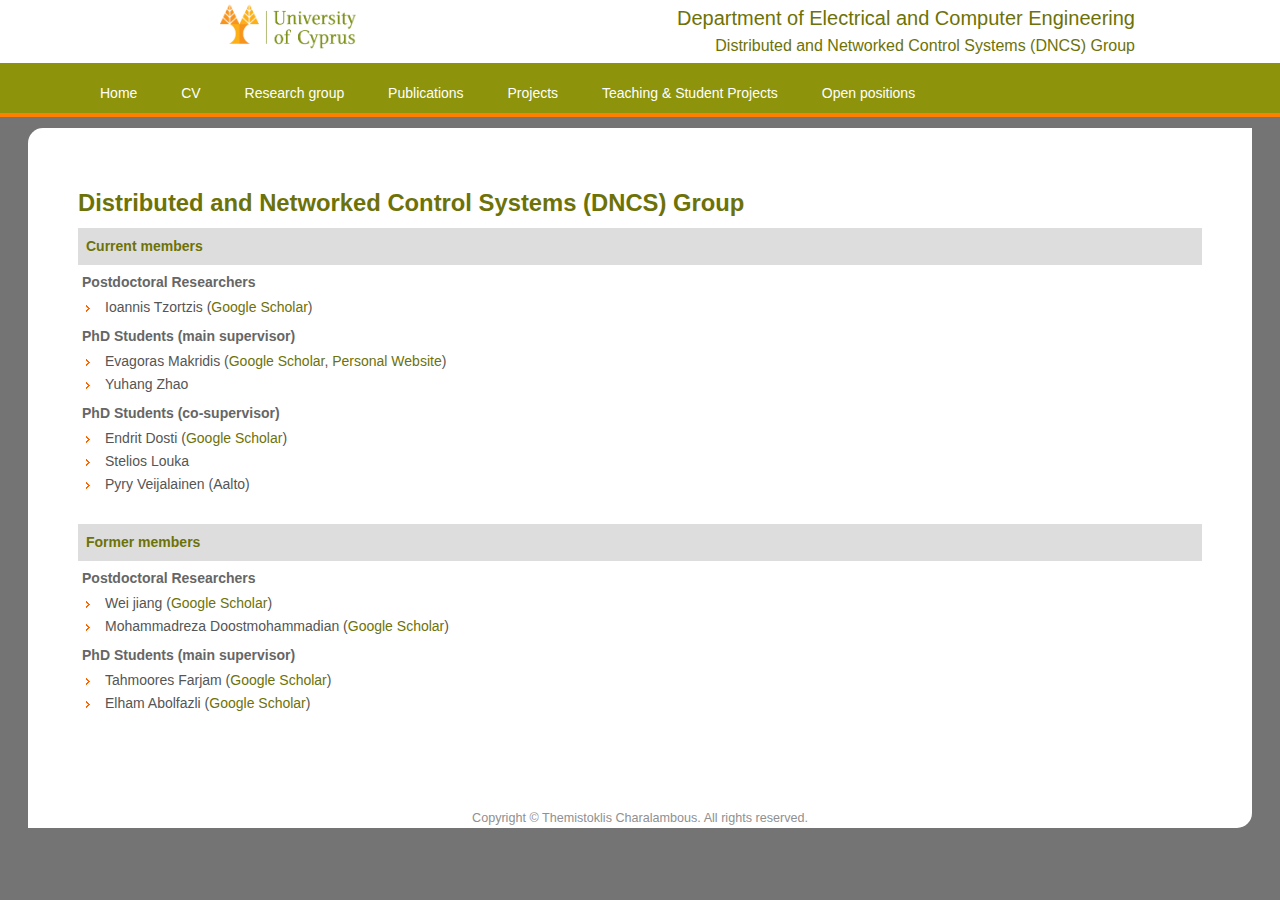
<file: group.html>
<!DOCTYPE html PUBLIC "-//W3C//DTD XHTML 1.0 Transitional//EN" "http://www.w3.org/TR/xhtml1/DTD/xhtml1-transitional.dtd">
<html xmlns="http://www.w3.org/1999/xhtml">

<head>
	<title>Themistoklis Charalambous</title>
		<meta name="viewport" content="width=device-width, initial-scale=1, user-scalable=no">
	<meta http-equiv="Content-Type" content="text/html; charset=UTF-8">
	<meta http-equiv="Content-Language" content="en-us">
	<meta http-equiv="imagetoolbar" content="no">
	<meta name="MSSmartTagsPreventParsing" content="true">
	<meta name="description" content="Personal website">
	<meta name="keywords" content="profile, academics, research">
	<meta name="author" content="Themistoklis Charalambous">
	<link rel="stylesheet" href="css/css-main.css">
	<noscript><link rel="stylesheet" href="css/css-noscript.css"></noscript>
	<link rel="stylesheet" type="text/css" href="css/mywebsite.github.io-style.css" media="screen">
	<link rel="alternate" type="application/rss+xml" title="RSS 2.0" href="rss/">
	<link rel="shortcut icon" href="favicons/9299-images-favicon.ico">
	<link rel="icon" href="images/animated_favicon1.gif" type="image/gif">
	<script src="js/3.3.1-jquery.min.js"></script>
	<link rel="stylesheet" href="https://cdnjs.cloudflare.com/ajax/libs/font-awesome/6.6.0/css/all.min.css" integrity="sha512-Kc323vGBEqzTmouAECnVceyQqyqdsSiqLQISBL29aUW4U/M7pSPA/gEUZQqv1cwx4OnYxTxve5UMg5GT6L4JJg==" crossorigin="anonymous" referrerpolicy="no-referrer" />

</head>

<body class="left-sidebar is-preload">
		<div id="page-wrapper">

			<!-- Header -->
			 <div id="header1" class="dept-title">
							<div class="center_header row">
								<div id="logo" class="col-6 header-div col-12-mobile"><a href="https://www.ucy.ac.cy/?lang=en"><img src="images/ucy-logo.png" alt="University of Cyprus" title="" border="0" height="45"></a></div>
								<!--<div id="logo2"><a href="http://elec.aalto.fi/en/"><img src="images/aalto_logo.png" alt="Aalto" title="" border="0" height="45"/></a></div> -->
								<!--<div id="logo2"><a href="https://www.access.kth.se/en"><img src="images/Access_logo.jpg" alt="" title="" border="0" height="75"/></a></div>  -->         
								<div id="affiliation" class="col-6 header-div col-12-mobile">
									<h4>Department of Electrical and Computer Engineering</h4>
									<h5>Distributed and Networked Control Systems (DNCS) Group</h5>
								</div>
							</div>
				 </div>
				 <div id="menu_background" class="sticky">
					<div class="center_menu">
						<div class="main-navigation">
							<ul>
								<li><a href="index.html">Home</a></li>
								<li><a href="cv.html">CV</a></li>
								<li><a href="group.html">Research group</a></li>
								<li><a href="publications.html">Publications</a></li>
								<!--<li><a href="publicationsbyarea.html">Publications by Area</a></li>-->
								<li><a href="projects.html">Projects</a></li>
								<li><a href="teaching.html">Teaching &amp; Student Projects</a></li>
								<li><a href="positions.html">Open positions</a></li>
								<!--<li><a href="listofcollaborators.html">Collaborators</a></li>-->
								<!--<li><a href="contactme.html">Contact me</a></li>-->
							</ul>	
						</div>
					</div>
				</div>

				<div class="wrapper style1">

					<div class="container">
						<div class="row gtr-200"> 


							<script>
							$(window).bind('scroll', function () {
							    if ($(window).scrollTop() > 80) { /* 60 is the height of the header */
							        $('#menu_background').addClass('fixed');
							    } else {
							        $('#menu_background').removeClass('fixed');
							    }
							});
							</script>
<!------------------------------ CONTENT OF TOP MENU (FINISH) ------------------------------>

<!--------------------------------- CONTENT OF MAIN (START) -------------------------------->
<div class="center_content">
	<div id="line_seperator"></div>
	<div id="main row">
		<div class="center" style="height:680px;">
			<h2 class="head-green">Distributed and Networked Control Systems (DNCS) Group</h2>
			
			<div align="left">
				<table border="0" width="100%" id="table6" cellpadding="5" cellspacing="0">
					<tr>
						<th width="100%" align="left" valign="top" bgcolor="#ddd" style="padding: 8px;" ><b><font color="#6d7208">Current members</font></b>
					</th></tr>
				</table>
			</div>
			<!-- <br> -->
			<h7>Postdoctoral Researchers</h7>
			<ul style="list-style-image: url(images/arrow1.gif);">
				<li>Ioannis Tzortzis (<a target="_blank" href="https://scholar.google.com/citations?user=e6Cy5ecAAAAJ&amp;hl=en">Google Scholar</a>)</li>
			</ul>
			<!-- <br> -->
			<h7>PhD Students (main supervisor)</h7>
			<ul style="list-style-image: url(images/arrow1.gif);">
				<li>Evagoras Makridis (<a target="_blank" href="https://scholar.google.com/citations?user=qNcszUUAAAAJ&amp;hl=en&amp;oi=ao">Google Scholar</a>, <a target="_blank" href="https://www.evagoras.org/">Personal Website</a>)</li>
				<li>Yuhang Zhao</li>
			</ul>
			<!-- <br> -->
			<h7>PhD Students (co-supervisor)</h7>
			<ul style="list-style-image: url(images/arrow1.gif);">
				<li>Endrit Dosti (<a target="_blank" href="https://scholar.google.com/citations?user=vzwL1gMAAAAJ&amp;hl=en">Google Scholar</a>)</li>
				<li>Stelios Louka</li>
				<li>Pyry Veijalainen (Aalto)</li>
			</ul>
			<br>
			<!-- <br> -->
			<div align="left">
				<table border="0" width="100%" id="table5" cellpadding="5" cellspacing="0">
					<tr>
						<th width="100%" align="left" valign="top" bgcolor="#ddd" style="padding: 8px;" ><b><font color="#6d7208">Former members</font></b>
					</th></tr>
				</table>
			</div>
			<!-- <br> -->
			<h7>Postdoctoral Researchers</h7>
			<ul style="list-style-image: url(images/arrow1.gif);">
				<li>Wei jiang (<a target="_blank" href="https://scholar.google.fi/citations?hl=zh-CN&amp;user=rGQoqksAAAAJ">Google Scholar</a>)</li>
				<li>Mohammadreza Doostmohammadian (<a target="_blank" href="https://scholar.google.com/citations?user=KGeEZfMAAAAJ&amp;hl=en">Google Scholar</a>)</li>
			</ul>
			<!-- <br> -->
			<h7>PhD Students (main supervisor)</h7>
			<ul style="list-style-image: url(images/arrow1.gif);">
				<li>Tahmoores Farjam (<a target="_blank" href="https://scholar.google.fi/citations?user=Q3zgZBIAAAAJ&amp;hl=en">Google Scholar</a>)</li>
				<li>Elham Abolfazli (<a target="_blank" href="https://scholar.google.fi/citations?user=jgw8px8AAAAJ&amp;hl=en">Google Scholar</a>)</li>
			</ul>
			<br>
			



			<!--<table align="left" cellpadding="3">
				<tr>
    				<td align="left" valign="top" style="width:200px"><h6>Director:</h6></td>
  				</tr>
  				<tr>
    				<td align="center" valign="bottom" style="width:200px"><img class="circular_img" border="0" src="photos/themistoklis.JPG" alt="Themistoklis Charalambous" height="200"></td>
  				</tr>
  				<tr>
  					<td align="center" valign="top" style="width:200px"><a href="http://themistoklis.org/index.html">Themistoklis Charalambous</a></td>
  				</tr>
				<tr>
    				<td align="left" valign="top" style="width:400px">&nbsp;</td>
  				</tr>
				<tr>
    				<td align="left" valign="top" style="width:400px"><h6>Postdoctoral Researchers:</h6></td>
  				</tr>
  				<tr>
    				<th align="center" valign="bottom" style="width:400px"><img class="circular_img"  border="0" src="photos/tzortzis.jpeg" alt="Ioannis Tzortzis" height="200"></th>
  				</tr>
  				<tr>
  					<td align="center" valign="top" style="width:400px"><a target="_blank"  href="https://scholar.google.com/citations?user=e6Cy5ecAAAAJ&hl=en">Ioannis Tzortzis</a></td>
  				</tr>
				<tr>
    				<td align="left" valign="top" style="width:400px">&nbsp;</td>
  				</tr>
				<tr>
    				<td align="left" valign="top" style="width:400px"><h6>PhD students (main supervisor):</h6></td>
  				</tr>
  				<tr>
					<th align="center" valign="bottom" style="width:400px"><img class="circular_img" border="0" src="photos/evagoras.jpeg" alt="Evagoras Makridis" height="200"></th> 
					<th align="center" valign="bottom" style="width:400px"><img class="circular_img" border="0" src="photos/person.png" alt="Yuhang Zhao" height="200"></th>
  				</tr>
  				<tr>
					<td align="center" valign="top" style="width:400px"><a  target="_blank"  href="https://www.evagoras.org/">Evagoras Makridis</a></td>
					<td align="center" valign="top" style="width:400px">Yuhang Zhao (starting soon)</td>
  				</tr>
				<tr>
    				<td align="left" valign="top" style="width:400px">&nbsp;</td>
  				</tr>
				<tr>
    				<td align="left" valign="top" style="width:400px"><h6>PhD students (advisor):</h6></td>
  				</tr>
  				<tr>
					<th align="center" valign="bottom" style="width:400px"><img class="circular_img" border="0" src="photos/endrit_profile.jpg" alt="Endrit Dosti" height="200"></th>
					<th align="center" valign="bottom" style="width:400px"><img class="circular_img" border="0" src="photos/stelioslouka.png" alt="Stelios Louka" height="200"></th> 
					<th align="center" valign="bottom" style="width:400px"><img class="circular_img" border="0" src="photos/person.png" alt="Pyry Veijalainen" height="200"></th> 
  				</tr>
  				<tr>
					<td align="center" valign="top" style="width:400px"><a  target="_blank"  href="https://scholar.google.com/citations?user=vzwL1gMAAAAJ&hl=en">Endrit Dosti</a></td>
					<td align="center" valign="top" style="width:400px">Stelios Louka</td>
					<td align="center" valign="top" style="width:400px"><a  target="_blank"  href="https://doi.org/10.1016/j.jnca.2022.103566Pyry Veijalainen">Pyry Veijalainen (Aalto)</a></td>
  				</tr>

				<tr>
    				<td align="left" valign="top" style="width:400px">&nbsp;</td>
  				</tr>
				<tr>
    				<td align="left" valign="top" style="width:400px"><h6>Former Postdoctoral Researchers:</h6></td>
  				</tr>
  				<tr>
    				<th align="center" valign="bottom" style="width:400px"><img class="circular_img"  border="0" src="photos/wei-sepia.jpg" alt="Wei Jiang" height="200"></th>
					<th align="center" valign="bottom" style="width:400px"><img class="circular_img" border="0" src="photos/reza_sepia.jpeg" alt="Mohammadreza Doostmohammadian" height="200"></th> 
  				</tr>
  				<tr>
  					<td align="center" valign="top" style="width:400px"><a target="_blank"  href="https://scholar.google.fi/citations?hl=zh-CN&user=rGQoqksAAAAJ">Wei Jiang</a></td>
					<td align="center" valign="top" style="width:400px"><a  target="_blank"  href="https://scholar.google.com/citations?user=KGeEZfMAAAAJ&hl=en">Mohammadreza Doostmohammadian</a></td>
  				</tr>

				  <tr>
    				<td align="left" valign="top" style="width:400px">&nbsp;</td>
  				</tr>
				<tr>
    				<td align="left" valign="top" style="width:400px"><h6>Former PhD students (main supervisor):</h6></td>
  				</tr>
  				<tr>
    				<th align="center" valign="bottom" style="width:400px"><img class="circular_img" border="0" src="photos/tahmoores_sepia.jpeg" alt="Tahmoores Farjam" height="200"></th>
					<th align="center" valign="bottom" style="width:400px"><img class="circular_img" border="0" src="photos/elham_profile_sepia.jpg" alt="Elham Abolfazli" height="200"></th>
  				</tr>
  				<tr>
  					<td align="center" valign="top" style="width:400px"><a target="_blank"  href="https://scholar.google.fi/citations?user=Q3zgZBIAAAAJ&hl=en">Tahmoores Farjam</a></td>
					<td align="center" valign="top" style="width:400px"><a  target="_blank"  href="https://scholar.google.fi/citations?user=jgw8px8AAAAJ&hl=en">Elham Abolfazli</a></td>
  				</tr>
			</table>
			<br />
			<br />-->
			
		</div>
<!--------------------------------- CONTENT OF MAIN (FINISH) -------------------------------->
	
	</div>
    <div class="footer">Copyright © Themistoklis Charalambous. All rights reserved.</div>
</div>   

<!-- Start of StatCounter Code -->
<script type="text/javascript">
var sc_project=5654179; 
var sc_invisible=1; 
var sc_partition=60; 
var sc_click_stat=1; 
var sc_security="53d55e76"; 
</script>
	<script src="js/js-jquery.min.js"></script>
			<script src="js/js-jquery.dropotron.min.js"></script>
			<script src="js/js-jquery.scrolly.min.js"></script>
			<script src="js/js-jquery.scrollex.min.js"></script>
			<script src="js/js-browser.min.js"></script>
			<script src="js/js-breakpoints.min.js"></script>
			<script src="js/js-util.js"></script>
			<script src="js/js-main.js"></script><script type="text/javascript" src="js/counter-counter.js"></script><noscript><div class="statcounter"><a title="blogspot counter" href="http://www.statcounter.com/blogger/" target="_blank"><img class="statcounter" src="images/53d55e76-1" alt="blogspot counter"></a></div></noscript>
<!-- End of StatCounter Code -->
</div></div></div></div></body>
</html>
</file>
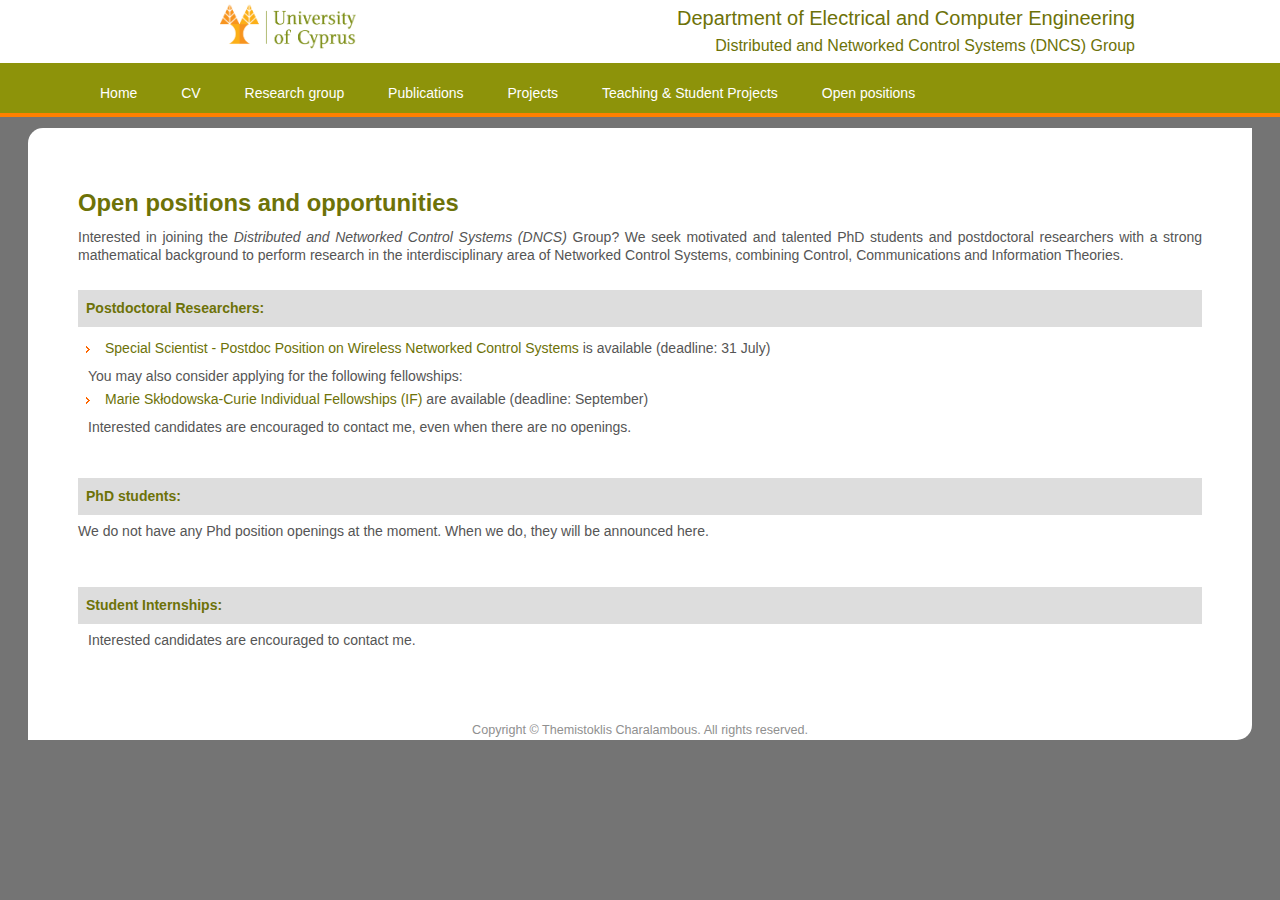
<file: positions.html>
<!DOCTYPE html PUBLIC "-//W3C//DTD XHTML 1.0 Transitional//EN" "http://www.w3.org/TR/xhtml1/DTD/xhtml1-transitional.dtd">
<html xmlns="http://www.w3.org/1999/xhtml">

<head>
	<title>Themistoklis Charalambous</title>
	<meta name="viewport" content="width=device-width, initial-scale=1, user-scalable=no">
	<meta http-equiv="Content-Type" content="text/html; charset=UTF-8">
	<meta http-equiv="Content-Language" content="en-us">
	<meta http-equiv="imagetoolbar" content="no">
	<meta name="MSSmartTagsPreventParsing" content="true">
	<meta name="description" content="Personal website">
	<meta name="keywords" content="profile, academics, research">
	<meta name="author" content="Themistoklis Charalambous">
	<link rel="stylesheet" href="css/css-main.css">
		<noscript><link rel="stylesheet" href="css/css-noscript.css"></noscript>
	<link rel="stylesheet" type="text/css" href="css/mywebsite.github.io-style.css" media="screen">
	<link rel="alternate" type="application/rss+xml" title="RSS 2.0" href="rss/">
	<link rel="shortcut icon" href="favicons/9386-images-favicon.ico">
	<link rel="icon" href="images/animated_favicon1.gif" type="image/gif">
	<script src="js/3.3.1-jquery.min.js"></script>
	<link rel="stylesheet" href="https://cdnjs.cloudflare.com/ajax/libs/font-awesome/6.6.0/css/all.min.css" integrity="sha512-Kc323vGBEqzTmouAECnVceyQqyqdsSiqLQISBL29aUW4U/M7pSPA/gEUZQqv1cwx4OnYxTxve5UMg5GT6L4JJg==" crossorigin="anonymous" referrerpolicy="no-referrer" />
	
</head>

<body class="left-sidebar is-preload">
	<div id="page-wrapper">

			<!-- Header -->
			 <div id="header1" class="dept-title">
							<div class="center_header row">
								<div id="logo" class="col-6 header-div col-12-mobile"><a href="https://www.ucy.ac.cy/?lang=en"><img src="images/ucy-logo.png" alt="University of Cyprus" title="" border="0" height="45"></a></div>
								<!--<div id="logo2"><a href="http://elec.aalto.fi/en/"><img src="images/aalto_logo.png" alt="Aalto" title="" border="0" height="45"/></a></div> -->
								<!--<div id="logo2"><a href="https://www.access.kth.se/en"><img src="images/Access_logo.jpg" alt="" title="" border="0" height="75"/></a></div>  -->         
								<div id="affiliation" class="col-6 header-div col-12-mobile">
									<h4>Department of Electrical and Computer Engineering</h4>
									<h5>Distributed and Networked Control Systems (DNCS) Group</h5>
								</div>
							</div>
				 </div>
				 <div id="menu_background" class="sticky">
					<div class="center_menu">
						<div class="main-navigation">
							<ul>
								<li><a href="index.html">Home</a></li>
								<li><a href="cv.html">CV</a></li>
								<li><a href="group.html">Research group</a></li>
								<li><a href="publications.html">Publications</a></li>
								<!--<li><a href="publicationsbyarea.html">Publications by Area</a></li>-->
								<li><a href="projects.html">Projects</a></li>
								<li><a href="teaching.html">Teaching &amp; Student Projects</a></li>
								<li><a href="positions.html">Open positions</a></li>
								<!--<li><a href="listofcollaborators.html">Collaborators</a></li>-->
								<!--<li><a href="contactme.html">Contact me</a></li>-->
							</ul>	
						</div>
					</div>
				</div>

				<div class="wrapper style1">

					<div class="container">
						<div class="row gtr-200">

<script>
$(window).bind('scroll', function () {
    if ($(window).scrollTop() > 80) { /* 60 is the height of the header */
        $('#menu_background').addClass('fixed');
    } else {
        $('#menu_background').removeClass('fixed');
    }
});
</script>


<!------------------------------ CONTENT OF TOP MENU (FINISH) ------------------------------>
			
<!--------------------------------- CONTENT OF MAIN (START) -------------------------------->
<div class="center_content">
	<div id="main row">
		<div id="line_seperator"></div>
		<div class="center">
			<h2>Open positions and opportunities</h2>
			
			<p>Interested in joining the <i>Distributed and Networked Control Systems (DNCS)</i> Group? We seek motivated and talented PhD students and postdoctoral researchers with a strong mathematical background to perform research in the interdisciplinary area of Networked Control Systems, combining Control, Communications and Information Theories.</p>
			
			<br>
			
		    <div align="left">
				<table border="0" width="100%" id="table1" cellpadding="5">
					<tr>
						<th width="100%" align="left" valign="top" bgcolor="#ddd" style="padding: 8px;" ><b><font color="#6d7208">Postdoctoral Researchers:</font></b>
					</th></tr>
				</table>
			</div>
             <!--<p style="margin: 0px 10px 0px 10px">We do not have any openings for postdoctoral researchers at the moment. When we do, they will be announced here. </p>-->
			<ul style="list-style-image: url(images/arrow1.gif);">
				<!--<li> <a target="_blank" href="https://www.aka.fi/en/research-funding/funding-opportunities-at-a-glance/funding-for-individual-researchers/">Academy of Finland Funding for individual researchers</a> are available in Finland (deadline: September)</li> -->
				<li> <a target="_blank" href="https://www.ucy.ac.cy/hr/wp-content/uploads/sites/253/2024/07/2024-%CE%97%CE%9C%CE%9C%CE%A5-Postdoc11.7.pdf">Special Scientist - Postdoc Position on Wireless Networked Control Systems</a> is available (deadline: 31 July)</li> 
			</ul>
			<!--<ul style="list-style-image: url(images/arrow1.gif);">
				<li> Postdoctoral Researcher Position on Wireless Networked Control Systems (Expired: 29 February 2020)</li>
				<li> Postdoctoral Researcher Position on Wireless Networked Control Systems (Expired: 31 March 2019)</li>
				<li> Postdoctoral Researcher Position on Wireless Networked Control Systems (Expired: 31 August 2018)</li> 
			</ul>-->
			<p style="margin: 0px 10px 0px 10px">You may also consider applying for the following fellowships:</p>
			<ul style="list-style-image: url(images/arrow1.gif);">
				<!--<li> <a target="_blank" href="https://www.aka.fi/en/research-funding/funding-opportunities-at-a-glance/funding-for-individual-researchers/">Academy of Finland Funding for individual researchers</a> are available in Finland (deadline: September)</li> -->
				<li> <a target="_blank" href="https://ec.europa.eu/research/mariecurieactions/actions/individual-fellowships_en">Marie Sk&#322;odowska-Curie Individual Fellowships (IF)</a> are available (deadline: September)</li> 
			</ul>
			<p style="margin: 0px 10px 0px 10px">Interested candidates are encouraged to contact me, even when there are no openings.</p>
			<br />
			<br />
			<div align="left">
				<table border="0" width="100%" id="table2" cellpadding="5">
					<tr>
						<th width="100%" align="left" valign="top" bgcolor="#ddd" style="padding: 8px;" ><b><font color="#6d7208">PhD students:</font></b>
					</th></tr>
				</table>
			</div>
			<p>We do not have any Phd position openings at the moment.  When we do, they will be announced here.</p>
			<!--<ul style="list-style-image: url(images/arrow1.gif);">
				<li> PhD student position in Wireless Networked Control Systems (Expired: 20 July 2018)</li>
			</ul>-->
			<br />
			<br />
			<div align="left">
				<table border="0" width="100%" id="table2" cellpadding="8" >
					<tr>
						<th width="100%" align="left" valign="top"  bgcolor="#ddd" style="padding: 8px;" ><b><font color="#6d7208">Student Internships:</font></b></td>
					</tr>
				</table>
			</div>
			<p style="margin: 0px 10px 0px 10px">Interested candidates are encouraged to contact me.</p>
			<!--<ul style="list-style-image: url(images/arrow1.gif);">
				<li> PhD student position in Wireless Networked Control Systems (Expired: 20 July 2018)</li>
			</ul>-->
			<br>
			<!--<br />
			<div align="left">
				<table border="0" width="100%" id="table3" cellpadding="5" >
					<tr>
						<th width="100%" align="left" valign="top"  bgcolor="#eeeeee"><b><font color=#0F5B7F>Visiting faculty:</font></b></td>
					</tr>
				</table>
			</div>
			<p>If you are interested in visiting the Department of Electrical and Computer Engineering for a short-term research stay, we may be able to offer financial support. Feel free to get in touch for further information.</p>
			<br />
			<br />
			<div align="left">
				<table border="0" width="100%" id="table4" cellpadding="5" >
					<tr>
						<th width="100%" align="left" valign="top"  bgcolor="#eeeeee"><b><font color=#0F5B7F>Visiting PhD students:</font></b></td>
					</tr>
				</table>
			</div>
			<p>We offer a limited number of openings for visiting PhD students (recommended duration is 1-6 months). We cannot offer financial support usually, but will provide office space, access to University facilities, and a stimulating research environment. Feel free to contact me with a concrete research and publication plan.</p>
			<br />
			<br />
			<div align="left">
				<table border="0" width="100%" id="table5" cellpadding="5" >
					<tr>
						<th width="100%" align="left" valign="top"  bgcolor="#eeeeee"><b><font color=#0F5B7F>Master projects:</font></b></td>
					</tr>
				</table>
			</div>
			<p>The available M.Sc. thesis topics from Control, Robotics and Autonomous Systems (CRAS) major can be found <a target="_blank" href="https://wiki.aalto.fi/display/CRASTT/CRAS+Thesis+Topics">here</a>. If you are interested in a different topic, you are more than welcome to propose your own project.</p>
			<br />-->
			
		</div>
<!--------------------------------- CONTENT OF MAIN (FINISH) -------------------------------->   
	</div>
    <div class="footer">Copyright © Themistoklis Charalambous. All rights reserved.</div>
</div>

<!-- Start of StatCounter Code -->
<script type="text/javascript">
var sc_project=5654179; 
var sc_invisible=1; 
var sc_partition=60; 
var sc_click_stat=1; 
var sc_security="53d55e76"; 
</script>
<script src="js/js-jquery.dropotron.min.js"></script>
			<script src="js/js-jquery.scrolly.min.js"></script>
			<script src="js/js-jquery.scrollex.min.js"></script>
			<script src="js/js-browser.min.js"></script>
			<script src="js/js-breakpoints.min.js"></script>
			<script src="js/js-util.js"></script>
			<script src="js/js-main.js"></script>
<script type="text/javascript" src="js/counter-counter.js"></script><noscript><div class="statcounter"><a title="blogspot counter" href="http://www.statcounter.com/blogger/" target="_blank"><img class="statcounter" src="images/53d55e76-1" alt="blogspot counter"></a></div></noscript>
<!-- End of StatCounter Code -->
</div></div></div></div></body>
</html>
</file>
<file: css/css-main.css>
@import url("https://fonts.googleapis.com/css?family=Source+Sans+Pro:300,300italic,400,400italic,600");

/*
	Helios by HTML5 UP
	html5up.net | @ajlkn
	Free for personal and commercial use under the CCA 3.0 license (html5up.net/license)
*/

html, body, div, span, applet, object,
iframe, h1, h2, h3, h4, h5, h6, p, blockquote,
pre, a, abbr, acronym, address, big, cite,
code, del, dfn, em, img, ins, kbd, q, s, samp,
small, strike, strong, sub, sup, tt, var, b,
u, i, center, dl, dt, dd, ol, ul, li, fieldset,
form, label, legend, table, caption, tbody,
tfoot, thead, tr, th, td, article, aside,
canvas, details, embed, figure, figcaption,
footer, header, hgroup, menu, nav, output, ruby,
section, summary, time, mark, audio, video {
	margin: 0;
	padding: 0;
	border: 0;
	font-size: 100%;
	font: inherit;
	vertical-align: baseline;}

article, aside, details, figcaption, figure,
footer, header, hgroup, menu, nav, section {
	display: block;}

body {
	line-height: 1;
}

ol, ul {
	list-style: none;
}

blockquote, q {
	quotes: none;
}

	blockquote:before, blockquote:after, q:before, q:after {
		content: '';
		content: none;
	}

table {
	border-collapse: collapse;
	border-spacing: 0;
}

body {
	-webkit-text-size-adjust: none;
}

mark {
	background-color: transparent;
	color: inherit;
}

input::-moz-focus-inner {
	border: 0;
	padding: 0;
}

input, select, textarea {
	-moz-appearance: none;
	-webkit-appearance: none;
	-ms-appearance: none;
	appearance: none;
}

/* Basic */

	html {
		box-sizing: border-box;
	}

	*, *:before, *:after {
		box-sizing: inherit;
	}

	body {
		background: #f0f4f4;
		color: #5b5b5b;
		font-size: 15pt;
		line-height: 1.85em;
		font-family: 'Source Sans Pro', sans-serif;
		font-weight: 300;
	}

		body.is-preload *, body.is-preload *:before, body.is-preload *:after {
			-moz-animation: none !important;
			-webkit-animation: none !important;
			-ms-animation: none !important;
			animation: none !important;
			-moz-transition: none !important;
			-webkit-transition: none !important;
			-ms-transition: none !important;
			transition: none !important;
		}

	input, textarea, select {
		font-size: 15pt;
		line-height: 1.85em;
		font-family: 'Source Sans Pro', sans-serif;
		font-weight: 300;
	}

	h1, h2, h3, h4, h5, h6 {
		font-weight: 400;
		color: #483949;
		line-height: 1.25em;
	}

	h1 a, h2 a, h3 a, h4 a, h5 a, h6 a {
		color: inherit;
		text-decoration: none;
		border-bottom-color: transparent;
	}

	h1 strong, h2 strong, h3 strong, h4 strong, h5 strong, h6 strong {
		font-weight: 600;
	}

	h2 {
		font-size: 2.85em;
	}

	h3 {
		font-size: 1.25em;
	}

	h4 {
		font-size: 1em;
		margin: 0 0 0.25em 0;
	}

	strong, b {
		font-weight: bold;
		color: #000;
	}

	em, i {
		font-style: italic;
	}

	a {
		color: inherit;
		/* border-bottom: solid 1px rgba(128, 128, 128, 0.15); */
		text-decoration: none;
		-moz-transition: background-color 0.35s ease-in-out, color 0.35s ease-in-out, border-bottom-color 0.35s ease-in-out;
		-webkit-transition: background-color 0.35s ease-in-out, color 0.35s ease-in-out, border-bottom-color 0.35s ease-in-out;
		-ms-transition: background-color 0.35s ease-in-out, color 0.35s ease-in-out, border-bottom-color 0.35s ease-in-out;
		transition: background-color 0.35s ease-in-out, color 0.35s ease-in-out, border-bottom-color 0.35s ease-in-out;
	}

		a:hover {
			color: #ef8376;
			border-bottom-color: transparent;
		}

	sub {
		position: relative;
		top: 0.5em;
		font-size: 0.8em;
	}

	sup {
		position: relative;
		top: -0.5em;
		font-size: 0.8em;
	}

	blockquote {
		border-left: solid 0.5em #ddd;
		padding: 1em 0 1em 2em;
		font-style: italic;
	}

	p, ul, ol, dl, table {
		margin-bottom: .5em;
	}

	p {
		text-align: justify;
	}

	br.clear {
		clear: both;
	}
/* 
	hr {
		position: relative;
		display: block;
		border: 0;
		top: 4.5em;
		margin-bottom: 9em;
		height: 6px;
		border-top: solid 1px rgba(128, 128, 128, 0.2);
		border-bottom: solid 1px rgba(128, 128, 128, 0.2);
	} */

		hr:before, hr:after {
			content: '';
			position: absolute;
			top: -8px;
			display: block;
			width: 1px;
			height: 21px;
			background: rgba(128, 128, 128, 0.2);
		}

		hr:before {
			left: -1px;
		}

		hr:after {
			right: -1px;
		}

	.timestamp {
		color: rgba(128, 128, 128, 0.75);
		font-size: 0.8em;
	}

/* Container */

	.container {
		margin: 0 auto;
		max-width: 100%;
		width: 1400px;
	}

		@media screen and (max-width: 1680px) {

			.container {
				width: 1200px;
			}

		}

		@media screen and (max-width: 1280px) {

			.container {
				width: 100%;
			}

		}

		@media screen and (max-width: 960px) {

			.container {
				width: 100%;
			}

			.center{
				padding:20px!important;
			}
			.mobile-show{
				display: block!important;
			}
			.mobile-hide{
				display: none!important;
			}

			.circular_img{
				float:none!important;
				margin: 0 auto;
   				 display: block;
			}

			.head, .head-green, .detail{
				line-height: normal;
    			text-align: center;
			}

			.header-div{
				padding:0px!important;
			}
				.header-div h4{
				font-size:14px;
			}

			.header-div h5{
				font-size:12px;
			}

		}

		@media screen and (min-width:961px){
			  .desktop-hide{
				display: none!important;
			}
			.desktop-show{
				display: block!important;
			}
		}

		@media screen and (max-width: 840px) {

			.container {
				width: 100%;
			}

		}

		@media screen and (max-width: 736px) {

			.container {
				width: 100%;
			} 

			.header-div a img{
				margin:0 auto!important;
				display:block;
			}

			.header-div h4,.header-div h5{
				text-align:center;
				width:100%;
				float: 	none!important;
				display: inline-block;
			}


			.header-div h4{
				font-size:12px;
			}

			.header-div h5{
				font-size:10px;
			}

			#affiliation{
				float:none!important;
				text-align: center!important;
				margin-left:30px!important;
				margin-top:4px!important;
			}
			

		}

/* Row */

	.row {
		display: flex;
		flex-wrap: wrap;
		box-sizing: border-box;
		align-items: stretch;
	}

		.row > * {
			box-sizing: border-box;
		}

		.row.gtr-uniform > * > :last-child {
			margin-bottom: 0;
		}

		.row.aln-left {
			justify-content: flex-start;
		}

		.row.aln-center {
			justify-content: center;
		}

		.row.aln-right {
			justify-content: flex-end;
		}

		.row.aln-top {
			align-items: flex-start;
		}

		.row.aln-middle {
			align-items: center;
		}

		.row.aln-bottom {
			align-items: flex-end;
		}

		.row > .imp {
			order: -1;
		}

		.row > .col-1 {
			width: 8.33333%;
		}

		.row > .off-1 {
			margin-left: 8.33333%;
		}

		.row > .col-2 {
			width: 16.66667%;
		}

		.row > .off-2 {
			margin-left: 16.66667%;
		}

		.row > .col-3 {
			width: 25%;
		}

		.row > .off-3 {
			margin-left: 25%;
		}

		.row > .col-4 {
			width: 33.33333%;
		}

		.row > .off-4 {
			margin-left: 33.33333%;
		}

		.row > .col-5 {
			width: 41.66667%;
		}

		.row > .off-5 {
			margin-left: 41.66667%;
		}

		.row > .col-6 {
			width: 50%;
		}

		.row > .off-6 {
			margin-left: 50%;
		}

		.row > .col-7 {
			width: 58.33333%;
		}

		.row > .off-7 {
			margin-left: 58.33333%;
		}

		.row > .col-8 {
			width: 66.66667%;
		}

		.row > .off-8 {
			margin-left: 66.66667%;
		}

		.row > .col-9 {
			width: 75%;
		}

		.row > .off-9 {
			margin-left: 75%;
		}

		.row > .col-10 {
			width: 83.33333%;
		}

		.row > .off-10 {
			margin-left: 83.33333%;
		}

		.row > .col-11 {
			width: 91.66667%;
		}

		.row > .off-11 {
			margin-left: 91.66667%;
		}

		.row > .col-12 {
			width: 100%;
		}

		.row > .off-12 {
			margin-left: 100%;
		}

		.row.gtr-0 {
			margin-top: 0px;
			margin-left: 0px;
		}

			.row.gtr-0 > * {
				padding: 0px 0 0 0px;
			}

			.row.gtr-0.gtr-uniform {
				margin-top: 0px;
			}

				.row.gtr-0.gtr-uniform > * {
					padding-top: 0px;
				}

		.row.gtr-25 {
			margin-top: -10px;
			margin-left: -10px;
		}

			.row.gtr-25 > * {
				padding: 10px 0 0 10px;
			}

			.row.gtr-25.gtr-uniform {
				margin-top: -10px;
			}

				.row.gtr-25.gtr-uniform > * {
					padding-top: 10px;
				}

		.row.gtr-50 {
			margin-top: -20px;
			margin-left: -20px;
		}

			.row.gtr-50 > * {
				padding: 20px 0 0 20px;
			}

			.row.gtr-50.gtr-uniform {
				margin-top: -20px;
			}

				.row.gtr-50.gtr-uniform > * {
					padding-top: 20px;
				}

		.row {
			margin-top: -40px;
			margin-left: -40px;
		}

			.row > * {
				padding: 40px 0 0 0px;
			}

			.row.gtr-uniform {
				margin-top: -40px;
			}

				.row.gtr-uniform > * {
					padding-top: 40px;
				}

		.row.gtr-150 {
			margin-top: -60px;
			margin-left: -60px;
		}

			.row.gtr-150 > * {
				padding: 60px 0 0 60px;
			}

			.row.gtr-150.gtr-uniform {
				margin-top: -60px;
			}

				.row.gtr-150.gtr-uniform > * {
					padding-top: 60px;
				}

		.row.gtr-200 {
			margin-top: -80px;
			margin-left: -80px;
		}

			.row.gtr-200 > * {
				padding: 80px 0 0 80px;
			}

			.row.gtr-200.gtr-uniform {
				margin-top: -80px;
			}

				.row.gtr-200.gtr-uniform > * {
					padding-top: 80px;
				}

		@media screen and (max-width: 1680px) {

			.row {
				display: flex;
				flex-wrap: wrap;
				box-sizing: border-box;
				align-items: stretch;
			}

				.row > * {
					box-sizing: border-box;
				}

				.row.gtr-uniform > * > :last-child {
					margin-bottom: 0;
				}

				.row.aln-left {
					justify-content: flex-start;
				}

				.row.aln-center {
					justify-content: center;
				}

				.row.aln-right {
					justify-content: flex-end;
				}

				.row.aln-top {
					align-items: flex-start;
				}

				.row.aln-middle {
					align-items: center;
				}

				.row.aln-bottom {
					align-items: flex-end;
				}

				.row > .imp-wide {
					order: -1;
				}

				.row > .col-1-wide {
					width: 8.33333%;
				}

				.row > .off-1-wide {
					margin-left: 8.33333%;
				}

				.row > .col-2-wide {
					width: 16.66667%;
				}

				.row > .off-2-wide {
					margin-left: 16.66667%;
				}

				.row > .col-3-wide {
					width: 25%;
				}

				.row > .off-3-wide {
					margin-left: 25%;
				}

				.row > .col-4-wide {
					width: 33.33333%;
				}

				.row > .off-4-wide {
					margin-left: 33.33333%;
				}

				.row > .col-5-wide {
					width: 41.66667%;
				}

				.row > .off-5-wide {
					margin-left: 41.66667%;
				}

				.row > .col-6-wide {
					width: 50%;
				}

				.row > .off-6-wide {
					margin-left: 50%;
				}

				.row > .col-7-wide {
					width: 58.33333%;
				}

				.row > .off-7-wide {
					margin-left: 58.33333%;
				}

				.row > .col-8-wide {
					width: 66.66667%;
				}

				.row > .off-8-wide {
					margin-left: 66.66667%;
				}

				.row > .col-9-wide {
					width: 75%;
				}

				.row > .off-9-wide {
					margin-left: 75%;
				}

				.row > .col-10-wide {
					width: 83.33333%;
				}

				.row > .off-10-wide {
					margin-left: 83.33333%;
				}

				.row > .col-11-wide {
					width: 91.66667%;
				}

				.row > .off-11-wide {
					margin-left: 91.66667%;
				}

				.row > .col-12-wide {
					width: 100%;
				}

				.row > .off-12-wide {
					margin-left: 100%;
				}

				.row.gtr-0 {
					margin-top: 0px;
					margin-left: 0px;
				}

					.row.gtr-0 > * {
						padding: 0px 0 0 0px;
					}

					.row.gtr-0.gtr-uniform {
						margin-top: 0px;
					}

						.row.gtr-0.gtr-uniform > * {
							padding-top: 0px;
						}

				.row.gtr-25 {
					margin-top: -10px;
					margin-left: -10px;
				}

					.row.gtr-25 > * {
						padding: 10px 0 0 10px;
					}

					.row.gtr-25.gtr-uniform {
						margin-top: -10px;
					}

						.row.gtr-25.gtr-uniform > * {
							padding-top: 10px;
						}

				.row.gtr-50 {
					margin-top: -20px;
					margin-left: -20px;
				}

					.row.gtr-50 > * {
						padding: 20px 0 0 20px;
					}

					.row.gtr-50.gtr-uniform {
						margin-top: -20px;
					}

						.row.gtr-50.gtr-uniform > * {
							padding-top: 20px;
						}

				.row {
					margin-top: -40px;
					margin-left: -40px;
				}

					.row > * {
						padding: 40px 0 0 0px;
					}

					.row.gtr-uniform {
						margin-top: -40px;
					}

						.row.gtr-uniform > * {
							padding-top: 40px;
						}

				.row.gtr-150 {
					margin-top: -60px;
					margin-left: -60px;
				}

					.row.gtr-150 > * {
						padding: 60px 0 0 60px;
					}

					.row.gtr-150.gtr-uniform {
						margin-top: -60px;
					}

						.row.gtr-150.gtr-uniform > * {
							padding-top: 60px;
						}

				.row.gtr-200 {
					margin-top: -80px;
					margin-left: -80px;
				}

					.row.gtr-200 > * {
						padding: 80px 0 0 80px;
					}

					.row.gtr-200.gtr-uniform {
						margin-top: -80px;
					}

						.row.gtr-200.gtr-uniform > * {
							padding-top: 80px;
						}

		}

		@media screen and (max-width: 1280px) {

			.row {
				display: flex;
				flex-wrap: wrap;
				box-sizing: border-box;
				align-items: stretch;
			}

				.row > * {
					box-sizing: border-box;
				}

				.row.gtr-uniform > * > :last-child {
					margin-bottom: 0;
				}

				.row.aln-left {
					justify-content: flex-start;
				}

				.row.aln-center {
					justify-content: center;
				}

				.row.aln-right {
					justify-content: flex-end;
				}

				.row.aln-top {
					align-items: flex-start;
				}

				.row.aln-middle {
					align-items: center;
				}

				.row.aln-bottom {
					align-items: flex-end;
				}

				.row > .imp-normal {
					order: -1;
				}

				.row > .col-1-normal {
					width: 8.33333%;
				}

				.row > .off-1-normal {
					margin-left: 8.33333%;
				}

				.row > .col-2-normal {
					width: 16.66667%;
				}

				.row > .off-2-normal {
					margin-left: 16.66667%;
				}

				.row > .col-3-normal {
					width: 25%;
				}

				.row > .off-3-normal {
					margin-left: 25%;
				}

				.row > .col-4-normal {
					width: 33.33333%;
				}

				.row > .off-4-normal {
					margin-left: 33.33333%;
				}

				.row > .col-5-normal {
					width: 41.66667%;
				}

				.row > .off-5-normal {
					margin-left: 41.66667%;
				}

				.row > .col-6-normal {
					width: 50%;
				}

				.row > .off-6-normal {
					margin-left: 50%;
				}

				.row > .col-7-normal {
					width: 58.33333%;
				}

				.row > .off-7-normal {
					margin-left: 58.33333%;
				}

				.row > .col-8-normal {
					width: 66.66667%;
				}

				.row > .off-8-normal {
					margin-left: 66.66667%;
				}

				.row > .col-9-normal {
					width: 75%;
				}

				.row > .off-9-normal {
					margin-left: 75%;
				}

				.row > .col-10-normal {
					width: 83.33333%;
				}

				.row > .off-10-normal {
					margin-left: 83.33333%;
				}

				.row > .col-11-normal {
					width: 91.66667%;
				}

				.row > .off-11-normal {
					margin-left: 91.66667%;
				}

				.row > .col-12-normal {
					width: 100%;
				}

				.row > .off-12-normal {
					margin-left: 100%;
				}

				.row.gtr-0 {
					margin-top: 0px;
					margin-left: 0px;
				}

					.row.gtr-0 > * {
						padding: 0px 0 0 0px;
					}

					.row.gtr-0.gtr-uniform {
						margin-top: 0px;
					}

						.row.gtr-0.gtr-uniform > * {
							padding-top: 0px;
						}

				.row.gtr-25 {
					margin-top: -9px;
					margin-left: -9px;
				}

					.row.gtr-25 > * {
						padding: 9px 0 0 9px;
					}

					.row.gtr-25.gtr-uniform {
						margin-top: -9px;
					}

						.row.gtr-25.gtr-uniform > * {
							padding-top: 9px;
						}

				.row.gtr-50 {
					margin-top: -18px;
					margin-left: -18px;
				}

					.row.gtr-50 > * {
						padding: 18px 0 0 18px;
					}

					.row.gtr-50.gtr-uniform {
						margin-top: -18px;
					}

						.row.gtr-50.gtr-uniform > * {
							padding-top: 18px;
						}

				.row {
					margin-top: -36px;
					margin-left: -36px;
				}

					.row > * {
						padding: 12px 8px;
					}

					.row.gtr-uniform {
						margin-top: -36px;
					}

						.row.gtr-uniform > * {
							padding-top: 36px;
						}

				.row.gtr-150 {
					margin-top: -54px;
					margin-left: -54px;
				}

					.row.gtr-150 > * {
						padding: 54px 0 0 54px;
					}

					.row.gtr-150.gtr-uniform {
						margin-top: -54px;
					}

						.row.gtr-150.gtr-uniform > * {
							padding-top: 54px;
						}

				.row.gtr-200 {
					margin-top: -72px;
					margin-left: -72px;
				}

					.row.gtr-200 > * {
						padding: 72px 0 0 72px;
					}

					.row.gtr-200.gtr-uniform {
						margin-top: -72px;
					}

						.row.gtr-200.gtr-uniform > * {
							padding-top: 72px;
						}

		}

		@media screen and (max-width: 960px) {

			.row {
				display: flex;
				flex-wrap: wrap;
				box-sizing: border-box;
				align-items: stretch;
			}

				.row > * {
					box-sizing: border-box;
				}

				.row.gtr-uniform > * > :last-child {
					margin-bottom: 0;
				}

				.row.aln-left {
					justify-content: flex-start;
				}

				.row.aln-center {
					justify-content: center;
				}

				.row.aln-right {
					justify-content: flex-end;
				}

				.row.aln-top {
					align-items: flex-start;
				}

				.row.aln-middle {
					align-items: center;
				}

				.row.aln-bottom {
					align-items: flex-end;
				}

				.row > .imp-narrow {
					order: -1;
				}

				.row > .col-1-narrow {
					width: 8.33333%;
				}

				.row > .off-1-narrow {
					margin-left: 8.33333%;
				}

				.row > .col-2-narrow {
					width: 16.66667%;
				}

				.row > .off-2-narrow {
					margin-left: 16.66667%;
				}

				.row > .col-3-narrow {
					width: 25%;
				}

				.row > .off-3-narrow {
					margin-left: 25%;
				}

				.row > .col-4-narrow {
					width: 33.33333%;
				}

				.row > .off-4-narrow {
					margin-left: 33.33333%;
				}

				.row > .col-5-narrow {
					width: 41.66667%;
				}

				.row > .off-5-narrow {
					margin-left: 41.66667%;
				}

				.row > .col-6-narrow {
					width: 50%;
				}

				.row > .off-6-narrow {
					margin-left: 50%;
				}

				.row > .col-7-narrow {
					width: 58.33333%;
				}

				.row > .off-7-narrow {
					margin-left: 58.33333%;
				}

				.row > .col-8-narrow {
					width: 66.66667%;
				}

				.row > .off-8-narrow {
					margin-left: 66.66667%;
				}

				.row > .col-9-narrow {
					width: 75%;
				}

				.row > .off-9-narrow {
					margin-left: 75%;
				}

				.row > .col-10-narrow {
					width: 83.33333%;
				}

				.row > .off-10-narrow {
					margin-left: 83.33333%;
				}

				.row > .col-11-narrow {
					width: 91.66667%;
				}

				.row > .off-11-narrow {
					margin-left: 91.66667%;
				}

				.row > .col-12-narrow {
					width: 100%;
				}

				.row > .off-12-narrow {
					margin-left: 100%;
				}

				.row.gtr-0 {
					margin-top: 0px;
					margin-left: 0px;
				}

					.row.gtr-0 > * {
						padding: 0px 0 0 0px;
					}

					.row.gtr-0.gtr-uniform {
						margin-top: 0px;
					}

						.row.gtr-0.gtr-uniform > * {
							padding-top: 0px;
						}

				.row.gtr-25 {
					margin-top: -8px;
					margin-left: -8px;
				}

					.row.gtr-25 > * {
						padding: 8px 0 0 8px;
					}

					.row.gtr-25.gtr-uniform {
						margin-top: -8px;
					}

						.row.gtr-25.gtr-uniform > * {
							padding-top: 8px;
						}

				.row.gtr-50 {
					margin-top: -16px;
					margin-left: -16px;
				}

					.row.gtr-50 > * {
						padding: 16px 0 0 16px;
					}

					.row.gtr-50.gtr-uniform {
						margin-top: -16px;
					}

						.row.gtr-50.gtr-uniform > * {
							padding-top: 16px;
						}

				.row {
					margin-top: -32px;
					margin-left: -32px;
				}

					.row > * {
						padding: 12px;
					}

					.row.gtr-uniform {
						margin-top: -32px;
					}

						.row.gtr-uniform > * {
							padding-top: 32px;
						}

				.row.gtr-150 {
					margin-top: -48px;
					margin-left: -48px;
				}

					.row.gtr-150 > * {
						padding: 48px 0 0 48px;
					}

					.row.gtr-150.gtr-uniform {
						margin-top: -48px;
					}

						.row.gtr-150.gtr-uniform > * {
							padding-top: 48px;
						}

				.row.gtr-200 {
					margin-top: -64px;
					margin-left: -64px;
				}

					.row.gtr-200 > * {
						padding: 64px 0 0 64px;
					}

					.row.gtr-200.gtr-uniform {
						margin-top: -64px;
					}

						.row.gtr-200.gtr-uniform > * {
							padding-top: 64px;
						}

		}

		@media screen and (max-width: 840px) {

			.row {
				display: flex;
				flex-wrap: wrap;
				box-sizing: border-box;
				align-items: stretch;
			}

				.row > * {
					box-sizing: border-box;
				}

				.row.gtr-uniform > * > :last-child {
					margin-bottom: 0;
				}

				.row.aln-left {
					justify-content: flex-start;
				}

				.row.aln-center {
					justify-content: center;
				}

				.row.aln-right {
					justify-content: flex-end;
				}

				.row.aln-top {
					align-items: flex-start;
				}

				.row.aln-middle {
					align-items: center;
				}

				.row.aln-bottom {
					align-items: flex-end;
				}

				.row > .imp-narrower {
					order: -1;
				}

				.row > .col-1-narrower {
					width: 8.33333%;
				}

				.row > .off-1-narrower {
					margin-left: 8.33333%;
				}

				.row > .col-2-narrower {
					width: 16.66667%;
				}

				.row > .off-2-narrower {
					margin-left: 16.66667%;
				}

				.row > .col-3-narrower {
					width: 25%;
				}

				.row > .off-3-narrower {
					margin-left: 25%;
				}

				.row > .col-4-narrower {
					width: 33.33333%;
				}

				.row > .off-4-narrower {
					margin-left: 33.33333%;
				}

				.row > .col-5-narrower {
					width: 41.66667%;
				}

				.row > .off-5-narrower {
					margin-left: 41.66667%;
				}

				.row > .col-6-narrower {
					width: 50%;
				}

				.row > .off-6-narrower {
					margin-left: 50%;
				}

				.row > .col-7-narrower {
					width: 58.33333%;
				}

				.row > .off-7-narrower {
					margin-left: 58.33333%;
				}

				.row > .col-8-narrower {
					width: 66.66667%;
				}

				.row > .off-8-narrower {
					margin-left: 66.66667%;
				}

				.row > .col-9-narrower {
					width: 75%;
				}

				.row > .off-9-narrower {
					margin-left: 75%;
				}

				.row > .col-10-narrower {
					width: 83.33333%;
				}

				.row > .off-10-narrower {
					margin-left: 83.33333%;
				}

				.row > .col-11-narrower {
					width: 91.66667%;
				}

				.row > .off-11-narrower {
					margin-left: 91.66667%;
				}

				.row > .col-12-narrower {
					width: 100%;
				}

				.row > .off-12-narrower {
					margin-left: 100%;
				}

				.row.gtr-0 {
					margin-top: 0px;
					margin-left: 0px;
				}

					.row.gtr-0 > * {
						padding: 0px 0 0 0px;
					}

					.row.gtr-0.gtr-uniform {
						margin-top: 0px;
					}

						.row.gtr-0.gtr-uniform > * {
							padding-top: 0px;
						}

				.row.gtr-25 {
					margin-top: -8px;
					margin-left: -8px;
				}

					.row.gtr-25 > * {
						padding: 8px 0 0 8px;
					}

					.row.gtr-25.gtr-uniform {
						margin-top: -8px;
					}

						.row.gtr-25.gtr-uniform > * {
							padding-top: 8px;
						}

				.row.gtr-50 {
					margin-top: -16px;
					margin-left: -16px;
				}

					.row.gtr-50 > * {
						padding: 16px 0 0 16px;
					}

					.row.gtr-50.gtr-uniform {
						margin-top: -16px;
					}

						.row.gtr-50.gtr-uniform > * {
							padding-top: 16px;
						}

				.row {
					margin-top: -32px;
					margin-left: -32px;
				}

					.row > * {
						padding: 12px 4px;
					}

					.row.gtr-uniform {
						margin-top: -32px;
					}

						.row.gtr-uniform > * {
							padding-top: 32px;
						}

				.row.gtr-150 {
					margin-top: -48px;
					margin-left: -48px;
				}

					.row.gtr-150 > * {
						padding: 48px 0 0 48px;
					}

					.row.gtr-150.gtr-uniform {
						margin-top: -48px;
					}

						.row.gtr-150.gtr-uniform > * {
							padding-top: 48px;
						}

				.row.gtr-200 {
					margin-top: -64px;
					margin-left: -64px;
				}

					.row.gtr-200 > * {
						padding: 64px 0 0 64px;
					}

					.row.gtr-200.gtr-uniform {
						margin-top: -64px;
					}

						.row.gtr-200.gtr-uniform > * {
							padding-top: 64px;
						}

		}

		@media screen and (max-width: 736px) {

			.row {
				display: flex;
				flex-wrap: wrap;
				box-sizing: border-box;
				align-items: stretch;
			}

				.row > * {
					box-sizing: border-box;
				}

				.row.gtr-uniform > * > :last-child {
					margin-bottom: 0;
				}

				.row.aln-left {
					justify-content: flex-start;
				}

				.row.aln-center {
					justify-content: center;
				}

				.row.aln-right {
					justify-content: flex-end;
				}

				.row.aln-top {
					align-items: flex-start;
				}

				.row.aln-middle {
					align-items: center;
				}

				.row.aln-bottom {
					align-items: flex-end;
				}

				.row > .imp-mobile {
					order: -1;
				}

				.row > .col-1-mobile {
					width: 8.33333%;
				}

				.row > .off-1-mobile {
					margin-left: 8.33333%;
				}

				.row > .col-2-mobile {
					width: 16.66667%;
				}

				.row > .off-2-mobile {
					margin-left: 16.66667%;
				}

				.row > .col-3-mobile {
					width: 25%;
				}

				.row > .off-3-mobile {
					margin-left: 25%;
				}

				.row > .col-4-mobile {
					width: 33.33333%;
				}

				.row > .off-4-mobile {
					margin-left: 33.33333%;
				}

				.row > .col-5-mobile {
					width: 41.66667%;
				}

				.row > .off-5-mobile {
					margin-left: 41.66667%;
				}

				.row > .col-6-mobile {
					width: 50%;
				}

				.row > .off-6-mobile {
					margin-left: 50%;
				}

				.row > .col-7-mobile {
					width: 58.33333%;
				}

				.row > .off-7-mobile {
					margin-left: 58.33333%;
				}

				.row > .col-8-mobile {
					width: 66.66667%;
				}

				.row > .off-8-mobile {
					margin-left: 66.66667%;
				}

				.row > .col-9-mobile {
					width: 75%;
				}

				.row > .off-9-mobile {
					margin-left: 75%;
				}

				.row > .col-10-mobile {
					width: 83.33333%;
				}

				.row > .off-10-mobile {
					margin-left: 83.33333%;
				}

				.row > .col-11-mobile {
					width: 91.66667%;
				}

				.row > .off-11-mobile {
					margin-left: 91.66667%;
				}

				.row > .col-12-mobile {
					width: 100%;
				}

				.row > .off-12-mobile {
					margin-left: 100%;
				}

				.row.gtr-0 {
					margin-top: 0px;
					margin-left: 0px;
				}

					.row.gtr-0 > * {
						padding: 0px 0 0 0px;
					}

					.row.gtr-0.gtr-uniform {
						margin-top: 0px;
					}

						.row.gtr-0.gtr-uniform > * {
							padding-top: 0px;
						}

				.row.gtr-25 {
					margin-top: -5px;
					margin-left: -5px;
				}

					.row.gtr-25 > * {
						padding: 5px 0 0 5px;
					}

					.row.gtr-25.gtr-uniform {
						margin-top: -5px;
					}

						.row.gtr-25.gtr-uniform > * {
							padding-top: 5px;
						}

				.row.gtr-50 {
					margin-top: -10px;
					margin-left: -10px;
				}

					.row.gtr-50 > * {
						padding: 10px 0 0 10px;
					}

					.row.gtr-50.gtr-uniform {
						margin-top: -10px;
					}

						.row.gtr-50.gtr-uniform > * {
							padding-top: 10px;
						}

				.row {
					margin-top: -20px;
					margin-left: -20px;
				}

					.row > * {
						padding: 12px 4px;
					}

					.row.gtr-uniform {
						margin-top: -20px;
					}

						.row.gtr-uniform > * {
							padding-top: 20px;
						}

				.row.gtr-150 {
					margin-top: -30px;
					margin-left: -30px;
				}

					.row.gtr-150 > * {
						padding: 30px 0 0 30px;
					}

					.row.gtr-150.gtr-uniform {
						margin-top: -30px;
					}

						.row.gtr-150.gtr-uniform > * {
							padding-top: 30px;
						}

				.row.gtr-200 {
					margin-top: -40px;
					margin-left: -40px;
				}

					.row.gtr-200 > * {
						padding: 0px 0 0 40px;
					}

					.row.gtr-200.gtr-uniform {
						margin-top: -40px;
					}

						.row.gtr-200.gtr-uniform > * {
							padding-top: 40px;
						}

		}

/* Sections/Article */

	section, article {
		margin-bottom: 3em;
	}

		section > :last-child, section:last-child, article > :last-child, article:last-child {
			margin-bottom: 0;
		}

		section.special > header, section.special > footer, article.special > header, article.special > footer {
			text-align: center;
		}

	.row > section, .row > article {
		margin-bottom: 0;
	}

	header {
		margin: 0 0 1em 0;
	}

		header > p {
			display: block;
			font-size: 1.5em;
			margin: 1em 0 2em 0;
			line-height: 1.5em;
			text-align: inherit;
		}

	footer {
		margin: 2.5em 0 0 0;
	}

/* Image */

	.image {
		position: relative;
		display: inline-block;
		border: 0;
		outline: 0;
	}

		.image img {
			display: block;
			width: 100%;
		}

		.image.fit {
			display: block;
			width: 100%;
		}

		.image.featured {
			display: block;
			width: 100%;
			margin: 0 0 4em 0;
		}

		.image.left {
			float: left;
			margin: 0 2em 2em 0;
		}

		.image.centered {
			display: block;
			margin: 0 0 2em 0;
		}

			.image.centered img {
				margin: 0 auto;
				width: auto;
			}

/* List */

	ul {
		list-style: disc;
		padding-left: 1em;
	}

		/* ul li {
			padding-left: 0.5em;
		} */

	ol {
		list-style: decimal;
		padding-left: 1.25em;
	}

		ol li {
			padding-left: 0.25em;
		}

/* Actions */

	ul.actions {
		margin: 3em 0 0 0;
		list-style: none;
		padding-left: 0;
	}

		form ul.actions {
			margin-top: 0;
		}

		ul.actions li {
			display: inline-block;
			margin: 0 0.75em 0 0.75em;
			padding-left: 0;
		}

			ul.actions li:first-child {
				margin-left: 0;
			}

			ul.actions li:last-child {
				margin-right: 0;
			}

/* Divided */

	ul.divided {
		list-style: none;
		padding-left: 0;
	}

		ul.divided li {
			border-top: solid 1px rgba(128, 128, 128, 0.2);
			padding-top: 1.5em;
			margin-top: 1.5em;
			padding-left: 0;
		}

			ul.divided li:first-child {
				border-top: 0;
				padding-top: 0;
				margin-top: 0;
			}

/* Menu */

	ul.menu {
		height: 1em;
		line-height: 1em;
		list-style: none;
		padding-left: 0;
	}

		ul.menu li {
			display: inline-block;
			border-left: solid 1px rgba(128, 128, 128, 0.2);
			padding-left: 1.25em;
			margin-left: 1.25em;
		}

			ul.menu li:first-child {
				border-left: 0;
				padding-left: 0;
				margin-left: 0;
			}

/* Icons */

	ul.icons {
		position: relative;
		background: rgba(128, 128, 128, 0.05);
		border-radius: 4em;
		display: inline-block;
		padding: 0.35em 0.75em 0.35em 0.75em;
		font-size: 1.25em;
		cursor: default;
		list-style: none;
	}

		ul.icons li {
			display: inline-block;
			padding-left: 0;
		}

			ul.icons li a {
				display: inline-block;
				background: none;
				width: 2.5em;
				height: 2.5em;
				line-height: 2.5em;
				text-align: center;
				border-radius: 100%;
				border: 0;
				color: inherit;
			}

				ul.icons li a:hover {
					color: #ef8376;
				}

/* Form */

	form label {
		display: block;
		font-weight: 400;
		color: #483949;
		margin: 0 0 1em 0;
	}

	form input[type="text"],
	form input[type="email"],
	form input[type="password"],
	form select,
	form textarea {
		-webkit-appearance: none;
		display: block;
		border: 0;
		background: #fafafa;
		width: 100%;
		border-radius: 0.5em;
		border: solid 1px #E5E5E5;
		padding: 1em;
		-moz-transition: background-color 0.35s ease-in-out, border-color 0.35s ease-in-out;
		-webkit-transition: background-color 0.35s ease-in-out, border-color 0.35s ease-in-out;
		-ms-transition: background-color 0.35s ease-in-out, border-color 0.35s ease-in-out;
		transition: background-color 0.35s ease-in-out, border-color 0.35s ease-in-out;
	}

		form input[type="text"]:focus,
		form input[type="email"]:focus,
		form input[type="password"]:focus,
		form select:focus,
		form textarea:focus {
			background: #fff;
			border-color: #df7366;
		}

	form input[type="text"],
	form input[type="email"],
	form input[type="password"],
	form select {
		line-height: 1em;
	}

	form textarea {
		min-height: 9em;
	}

	form ::-webkit-input-placeholder {
		color: #555 !important;
	}

	form :-moz-placeholder {
		color: #555 !important;
	}

	form ::-moz-placeholder {
		color: #555 !important;
	}

	form :-ms-input-placeholder {
		color: #555 !important;
	}

	form ::-moz-focus-inner {
		border: 0;
	}

/* Table */

	table {
		width: 100%;
	}

		table.default {
			width: 100%;
		}

			table.default tbody tr {
				border-top: solid 1px #e5e5e5;
			}

				table.default tbody tr:first-child {
					border-top: 0;
				}

				table.default tbody tr:nth-child(2n+1) {
					background: #fafafa;
				}

			table.default td {
				padding: 0.5em 1em 0.5em 1em;
			}

			table.default th {
				text-align: left;
				font-weight: 400;
				padding: 0.5em 1em 0.5em 1em;
			}

			table.default thead {
				border-bottom: solid 2px #e5e5e5;
			}

			table.default tfoot {
				border-top: solid 2px #e5e5e5;
			}

/* Button */

	input[type="button"],
	input[type="submit"],
	input[type="reset"],
	button,
	.button {
		position: relative;
		display: inline-block;
		background: #df7366;
		color: #fff;
		text-align: center;
		border-radius: 0.5em;
		text-decoration: none;
		padding: 0.65em 3em 0.65em 3em;
		border: 0;
		cursor: pointer;
		outline: 0;
		font-weight: 300;
		-moz-transition: background-color 0.35s ease-in-out, color 0.35s ease-in-out, border-bottom-color 0.35s ease-in-out;
		-webkit-transition: background-color 0.35s ease-in-out, color 0.35s ease-in-out, border-bottom-color 0.35s ease-in-out;
		-ms-transition: background-color 0.35s ease-in-out, color 0.35s ease-in-out, border-bottom-color 0.35s ease-in-out;
		transition: background-color 0.35s ease-in-out, color 0.35s ease-in-out, border-bottom-color 0.35s ease-in-out;
	}

		input[type="button"]:hover,
		input[type="submit"]:hover,
		input[type="reset"]:hover,
		button:hover,
		.button:hover {
			color: #fff;
			background: #ef8376;
		}

		input[type="button"].alt,
		input[type="submit"].alt,
		input[type="reset"].alt,
		button.alt,
		.button.alt {
			background: #2B252C;
		}

			input[type="button"].alt:hover,
			input[type="submit"].alt:hover,
			input[type="reset"].alt:hover,
			button.alt:hover,
			.button.alt:hover {
				background: #3B353C;
			}

/* Post */

	.post.stub {
		text-align: center;
	}

		.post.stub header {
			margin: 0;
		}

/* Icons */

	.icon {
		text-decoration: none;
		text-decoration: none;
	}

		.icon:before {
			-moz-osx-font-smoothing: grayscale;
			-webkit-font-smoothing: antialiased;
			display: inline-block;
			font-style: normal;
			font-variant: normal;
			text-rendering: auto;
			line-height: 1;
			text-transform: none !important;
			font-family: 'Font Awesome 5 Free';
			font-weight: 400;
		}

		.icon:before {
			line-height: inherit;
			font-size: 1.25em;
		}

		.icon > .label {
			display: none;
		}

		.icon.solid:before {
			font-weight: 900;
		}

		.icon.brands:before {
			font-family: 'Font Awesome 5 Brands';
		}

		.icon.circled {
			position: relative;
			display: inline-block;
			background: #2b252c;
			color: #fff;
			border-radius: 100%;
			width: 3em;
			height: 3em;
			line-height: 3em;
			text-align: center;
			font-size: 1.25em;
		}

			header .icon.circled {
				margin: 0 0 2em 0;
			}

/* Wrapper */

	.wrapper {
		background: rgb(116, 116, 116);
		margin: 0 0 0em 0;
		padding: 0.1em 0 0em 0;
	}

		.wrapper.style2 {
			padding-top: 0;
		}

/* Header */

	#header {
		position: relative;
		background-image: url("../images/images-header.jpg");
		background-size: cover;
		background-position: center center;
		background-attachment: fixed;
		color: #fff;
		text-align: center;
		padding: 7.5em 0 2em 0;
		cursor: default;
	}

		#header:before {
			content: '';
			display: inline-block;
			vertical-align: middle;
			height: 100%;
		}

		#header .inner {
			position: relative;
			z-index: 1;
			margin: 0;
			display: inline-block;
			vertical-align: middle;
		}

		#header header {
			display: inline-block;
		}

			#header header > p {
				font-size: 1.25em;
				margin: 0;
			}

		#header h1 {
			color: #fff;
			font-size: 3em;
			line-height: 1em;
		}

			#header h1 a {
				color: inherit;
			}

		#header .button {
			display: inline-block;
			border-radius: 100%;
			width: 4.5em;
			height: 4.5em;
			line-height: 4.5em;
			text-align: center;
			font-size: 1.25em;
			padding: 0;
		}

		#header hr {
			top: 1.5em;
			margin-bottom: 3em;
			border-bottom-color: rgba(192, 192, 192, 0.35);
			box-shadow: inset 0 1px 0 0 rgba(192, 192, 192, 0.35);
		}

			#header hr:before, #header hr:after {
				background: rgba(192, 192, 192, 0.35);
			}

		#header footer {
			margin: 1em 0 0 0;
		}

	body.homepage #header {
		height: 100vh;
		min-height: 40em;
	}

		body.homepage #header h1 {
			font-size: 4em;
		}

		body.homepage #header:after {
			content: '';
			background: #1C0920;
			display: block;
			position: absolute;
			left: 0;
			top: 0;
			width: 100%;
			height: 100%;
			opacity: 0;
			-moz-transition: opacity 2.5s ease-in-out;
			-webkit-transition: opacity 2.5s ease-in-out;
			-ms-transition: opacity 2.5s ease-in-out;
			transition: opacity 2.5s ease-in-out;
			-moz-transition-delay: 0.5s;
			-webkit-transition-delay: 0.5s;
			-ms-transition-delay: 0.5s;
			transition-delay: 0.5s;
		}

	body.homepage.is-preload #header:after {
		opacity: 1;
	}

/* Nav */

	#nav {
		position: absolute;
		top: 0;
		left: 0;
		width: 100%;
		text-align: center;
		padding: 5px 0 1px 0;
		z-index: 1;
		overflow: hidden;
	}

		#nav > ul {
			line-height: 0px;
			position: relative;
			display: inline-block;
			margin: 0;
			height: 21px;
			/* border-left: solid 1px rgba(192, 192, 192, 0.35);
			border-right: solid 1px rgba(192, 192, 192, 0.35); */
		}

			#nav > ul:before, #nav > ul:after {
				/* content: ''; */
				display: block;
				width: 300%;
				position: absolute;
				top: 50%;
				margin-top: -2px;
				height: 5px;
				border-top: solid 1px rgba(192, 192, 192, 0.35);
				border-bottom: solid 1px rgba(192, 192, 192, 0.35);
			}

			#nav > ul:before {
				left: 100%;
				margin-left: 1px;
			}

			#nav > ul:after {
				right: 100%;
				margin-right: 1px;
			}

			#nav > ul > li {
				display: inline-block;
				margin: -9px 0.5em 0 0.5em;
				border-radius: 0.5em;
				padding: 0.85em;
				border: solid 1px transparent;
				-moz-transition: color 0.35s ease-in-out, border-color 0.35s ease-in-out;
				-webkit-transition: color 0.35s ease-in-out, border-color 0.35s ease-in-out;
				-ms-transition: color 0.35s ease-in-out, border-color 0.35s ease-in-out;
				transition: color 0.35s ease-in-out, border-color 0.35s ease-in-out;
			}

				#nav > ul > li.active {
					border-color: rgba(192, 192, 192, 0.35);
				}

				#nav > ul > li > a, #nav > ul > li > span {
					display: block;
					color: inherit;
					text-decoration: none;
					border: 0;
					outline: 0;
				}

				#nav > ul > li > ul {
					display: none;
				}

	.dropotron {
		background: rgba(255, 255, 255, 0.975);
		padding: 1em 1.25em 1em 1.25em;
		line-height: 1em;
		height: auto;
		text-align: left;
		border-radius: 0.5em;
		box-shadow: 0 0.15em 0.25em 0 rgba(0, 0, 0, 0.25);
		min-width: 12em;
		margin-top: -1em;
		list-style: none;
	}

		.dropotron li {
			border-top: solid 1px rgba(128, 128, 128, 0.2);
			color: #5b5b5b;
			padding-left: 0;
		}

			.dropotron li:first-child {
				border-top: 0;
			}

			.dropotron li:hover {
				color: #ef8376;
			}

			.dropotron li a, .dropotron li span {
				display: block;
				border: 0;
				padding: 0.5em 0 0.5em 0;
				-moz-transition: color 0.35s ease-in-out;
				-webkit-transition: color 0.35s ease-in-out;
				-ms-transition: color 0.35s ease-in-out;
				transition: color 0.35s ease-in-out;
			}

		.dropotron.level-0 {
			margin-top: 2em;
			font-size: 0.9em;
		}

			.dropotron.level-0:before {
				content: '';
				position: absolute;
				left: 50%;
				top: -0.7em;
				margin-left: -0.75em;
				border-bottom: solid 0.75em rgba(255, 255, 255, 0.975);
				border-left: solid 0.75em rgba(64, 64, 64, 0);
				border-right: solid 0.75em rgba(64, 64, 64, 0);
			}

/* Banner */

	#banner {
		background: #fff;
		text-align: center;
		padding: 4.5em 0 4.5em 0;
		margin-bottom: 0;
	}

		#banner header > p {
			margin-bottom: 0;
		}

/* Content */

	#content > hr {
		top: 3em;
		margin-bottom: 6em;
	}

	#content > section {
		margin-bottom: 0;
	}

/* Sidebar */

	#sidebar > hr {
		top: 3em;
		margin-bottom: 6em;
	}

		#sidebar > hr.first {
			display: none;
		}

	#sidebar > section {
		margin-bottom: 0;
	}

/* Main */

	#main {
		margin-bottom: 0;
	}

		#main section:first-of-type {
			padding-top: 2em;
		}

/* Footer */

	#footer {
		position: relative;
		overflow: hidden;
		padding: 6em 0 6em 0;
		background: #2b252c;
		color: #fff;
	}

		#footer .icon.circled {
			background: #fff;
			color: #2b252c;
		}

		#footer header {
			text-align: center;
			cursor: default;
		}

		#footer h2, #footer h3, #footer h4, #footer h5, #footer h6 {
			color: #fff;
		}

		#footer .contact {
			text-align: center;
		}

			#footer .contact p {
				text-align: center;
				margin: 0 0 3em 0;
			}

		#footer .copyright {
			text-align: center;
			color: rgba(128, 128, 128, 0.75);
			font-size: 0.8em;
			cursor: default;
		}

			#footer .copyright a {
				color: rgba(128, 128, 128, 0.75);
			}

				#footer .copyright a:hover {
					color: rgba(212, 212, 212, 0.85);
				}

/* Carousel */

	.carousel {
		position: relative;
		overflow: hidden;
		padding: 2em 0 2em 0;
		margin-bottom: 0;
	}

		.carousel .forward, .carousel .backward {
			position: absolute;
			top: 50%;
			width: 6em;
			height: 12em;
			margin-top: -6em;
			cursor: pointer;
		}

			.carousel .forward:before, .carousel .backward:before {
				content: '';
				display: block;
				width: 6em;
				height: 6em;
				border-radius: 100%;
				background-color: rgba(72, 57, 73, 0.5);
				position: absolute;
				top: 50%;
				margin-top: -3em;
				-moz-transition: background-color 0.35s ease-in-out;
				-webkit-transition: background-color 0.35s ease-in-out;
				-o-transition: background-color 0.35s ease-in-out;
				-ms-transition: background-color 0.35s ease-in-out;
				transition: background-color 0.35s ease-in-out;
				-webkit-backface-visibility: hidden;
			}

			.carousel .forward:after, .carousel .backward:after {
				content: '';
				width: 3em;
				height: 3em;
				position: absolute;
				top: 50%;
				margin: -1.5em 0 0 0;
				background: url("../fonts/images-arrow.svg") no-repeat center center;
			}

			.carousel .forward:hover:before, .carousel .backward:hover:before {
				background-color: rgba(239, 131, 118, 0.75);
			}

		.carousel .forward {
			right: 0;
		}

			.carousel .forward:before {
				right: -3em;
			}

			.carousel .forward:after {
				right: -0.25em;
			}

		.carousel .backward {
			left: 0;
		}

			.carousel .backward:before {
				left: -3em;
			}

			.carousel .backward:after {
				left: -0.25em;
				-moz-transform: scaleX(-1);
				-webkit-transform: scaleX(-1);
				-ms-transform: scaleX(-1);
				transform: scaleX(-1);
			}

		.carousel .reel {
			white-space: nowrap;
			position: relative;
			-webkit-overflow-scrolling: touch;
			padding: 0 2em 0 2em;
		}

		.carousel article {
			display: inline-block;
			width: 18em;
			background: #fff;
			text-align: center;
			padding: 0 1em 3em 1em;
			margin: 0 2em 0 0;
			white-space: normal;
			opacity: 1.0;
			-moz-transition: opacity 0.75s ease-in-out;
			-webkit-transition: opacity 0.75s ease-in-out;
			-ms-transition: opacity 0.75s ease-in-out;
			transition: opacity 0.75s ease-in-out;
		}

			.carousel article.loading {
				opacity: 0;
			}

			.carousel article .image {
				position: relative;
				left: -1em;
				top: 0;
				width: auto;
				margin-right: -2em;
				margin-bottom: 3em;
			}

			.carousel article p {
				text-align: center;
			}

/* Wide */

	@media screen and (max-width: 1680px) {

		/* Basic */

			body, input, textarea, select {
				font-size: 14pt;
				line-height: 1.75em;
			}

		/* Carousel */

			.carousel {
				padding: 1.5em 0 1.5em 0;
			}

				.carousel .reel {
					padding: 0 1.5em 0 1.5em;
				}

				.carousel article {
					width: 18em;
					margin: 0 1.25em 0 0;
				}

	}

/* Normal */

	@media screen and (max-width: 1280px) {

		/* Basic */

			body, input, textarea, select {
				font-size: 12pt;
				line-height: 1.5em;
			}

		/* Wrapper */

			.wrapper {
				padding-left: 2em;
				padding-right: 2em;
			}

		/* Header */

			#header {
				background-attachment: scroll;
			}

				#header .inner {
					padding-left: 2em;
					padding-right: 2em;
				}

		/* Banner */

			#banner {
				padding-left: 2em;
				padding-right: 2em;
			}

		/* Footer */

			#footer {
				padding-left: 2em;
				padding-right: 2em;
			}

	}

/* Narrow */

/* Narrower */

	@media screen and (max-width: 840px) {

		/* Basic */

			body, input, textarea, select {
				font-size: 13pt;
				line-height: 1.65em;
			}

			.tweet {
				text-align: center;
			}

			.timestamp {
				display: block;
				text-align: center;
			}

		/* Footer */

			#footer {
				padding: 4em 2em 4em 2em;
			}

		/* Carousel */

			.carousel {
				padding: 1.25em 0 1.25em 0;
			}

				.carousel article {
					width: 18em;
					margin: 0 1em 0 0;
				}

	}

/* Mobile */

	#navPanel, #titleBar {
		display: none;
	}

	@media screen and (max-width: 736px) {

		/* Basic */

			html, body {
				overflow-x: hidden;
			}

			body, input, textarea, select {
				font-size: 12.5pt;
				line-height: 1.5em;
			}

			h2 {
				font-size: 1.75em;
			}

			h3 {
				font-size: 1.25em;
			}

			hr {
				top: 3em;
				margin-bottom: 6em;
			}

		/* Section/Article */

			section, article {
				margin-bottom: 2em;
			}

				section:last-child, article:last-child {
					margin-bottom: 0;
				}

			.row > section, .row > article {
				margin-bottom: 2em;
			}

			header > p {
				font-size: 1.25em;
			}

		/* Image */

			.image.featured {
				margin: 0 0 2em 0;
			}

			.image.left {
				margin: 0 1em 1em 0;
			}

			.image.centered {
				margin: 0 0 1em 0;
			}

		/* Actions */

			form ul.actions {
				margin-top: 0;
			}

			ul.actions li {
				display: block;
				margin: 0.75em 0 0 0;
			}

				ul.actions li:first-child {
					margin-top: 0;
				}

		/* Menu */

			ul.menu {
				height: auto;
				text-align: center;
			}

				ul.menu li {
					display: block;
					border: 0;
					padding: 0.75em 0 0 0;
					margin: 0;
				}

					ul.menu li:first-child {
						padding-top: 0;
					}

		/* Icons */

			ul.icons {
				font-size: 1em;
				padding: 0.35em 0.5em 0.35em 0.5em;
			}

				ul.icons li a {
					width: 2.25em;
				}

		/* Button */

			input[type="button"],
			input[type="submit"],
			input[type="reset"],
			button,
			.button {
				display: block;
				padding: 0;
				line-height: 3em;
				width: 100%;
			}

		/* Nav */

			#page-wrapper {
				-moz-backface-visibility: hidden;
				-webkit-backface-visibility: hidden;
				-ms-backface-visibility: hidden;
				backface-visibility: hidden;
				-moz-transition: -moz-transform 0.5s ease;
				-webkit-transition: -webkit-transform 0.5s ease;
				-ms-transition: -ms-transform 0.5s ease;
				transition: transform 0.5s ease;
				padding-bottom: 1px;
			}

			#navButton {
				display: none!important;
				-moz-backface-visibility: hidden;
				-webkit-backface-visibility: hidden;
				-ms-backface-visibility: hidden;
				backface-visibility: hidden;
				-moz-transition: -moz-transform 0.5s ease;
				-webkit-transition: -webkit-transform 0.5s ease;
				-ms-transition: -ms-transform 0.5s ease;
				transition: transform 0.5s ease;
				display: block;
				height: 44px;
				left: 0;
				position: fixed;
				top: 0;
				width: 100%;
				z-index: 10001;
			}

				#navButton .toggle {
					text-decoration: none;
					position: absolute;
					left: 0;
					top: 0;
					width: 100%;
					height: 100%;
					border: 0;
					outline: 0;
				}

					#navButton .toggle:before {
						-moz-osx-font-smoothing: grayscale;
						-webkit-font-smoothing: antialiased;
						display: inline-block;
						font-style: normal;
						font-variant: normal;
						text-rendering: auto;
						line-height: 1;
						text-transform: none !important;
						font-family: 'Font Awesome 5 Free';
						font-weight: 900;
						
					}

					#navButton .toggle:before {
						text-decoration: none;
						font-style: normal;
						
						content: '\f0c9';
						
						color: #fff;
						color: rgba(255, 255, 255, 0.75);
						text-align: center;
						display: block;
						font-size: 14px;
						width: 80px;
						height: 30px;
						line-height: 30px;
						position: absolute;
						left: 90%;
						margin-left: -40px;
						background: rgba(132, 128, 136, 0.75);
						border-top: 0;
						border-radius: 0 0 0.35em 0.35em;
					}

			#navPanel {
				-moz-backface-visibility: hidden;
				-webkit-backface-visibility: hidden;
				-ms-backface-visibility: hidden;
				backface-visibility: hidden;
				-moz-transform: translateY(-50vh);
				-webkit-transform: translateY(-50vh);
				-ms-transform: translateY(-50vh);
				transform: translateY(-50vh);
				-moz-transition: -moz-transform 0.5s ease;
				-webkit-transition: -webkit-transform 0.5s ease;
				-ms-transition: -ms-transform 0.5s ease;
				transition: transform 0.5s ease;
				display: block;
				height: 50vh;
				left: 0;
				overflow-y: auto;
				position: fixed;
				top: 0;
				width: 100%;
				z-index: 10002;
				background: #8d930a;
				box-shadow: inset 0px -2px 5px 0px rgba(0, 0, 0, 0.25);
				font-size: 1em;
			}

			#header{
				display:none!important;
			}
				#navPanel:before {
					content: '';
					display: block;
					position: absolute;
					left: 0;
					top: 0;
					width: 100%;
					height: 100%;
					background: url("../images/images-overlay.png");
					background-size: 128px 128px;
				}

				#navPanel .link {
					position: relative;
					z-index: 1;
					display: block;
					text-decoration: none;
					padding: 0.5em;
					color: #ddd;
					border: 0;
					border-top: dotted 1px rgba(255, 255, 255, 0.05);
				}

					#navPanel .link:first-child {
						border-top: 0;
					}

					#navPanel .link.depth-0 {
						color: #fff;
						font-weight: 600;
					}

				#navPanel .indent-1 {
					display: inline-block;
					width: 1em;
				}

				#navPanel .indent-2 {
					display: inline-block;
					width: 2em;
				}

				#navPanel .indent-3 {
					display: inline-block;
					width: 3em;
				}

				#navPanel .indent-4 {
					display: inline-block;
					width: 4em;
				}

				#navPanel .indent-5 {
					display: inline-block;
					width: 5em;
				}

				#navPanel .depth-0 {
					color: #fff;
				}

			body.navPanel-visible #page-wrapper {
				-moz-transform: translateY(50vh);
				-webkit-transform: translateY(50vh);
				-ms-transform: translateY(50vh);
				transform: translateY(50vh);
			}

			body.navPanel-visible #navButton {
				-moz-transform: translateY(50vh);
				-webkit-transform: translateY(50vh);
				-ms-transform: translateY(50vh);
				transform: translateY(50vh);
			}

			body.navPanel-visible #navPanel {
				-moz-transform: translateY(0);
				-webkit-transform: translateY(0);
				-ms-transform: translateY(0);
				transform: translateY(0);
			}

		/* Wrapper */

			.wrapper {
				padding: 3em 1em 3em 1em;
			}

		/* Header */

			#header {
				background-attachment: scroll;
				padding: 2.5em 0 0 0;
			}

				#header .inner {
					padding-top: 1.5em;
					padding-left: 1em;
					padding-right: 1em;
				}

				#header header > p {
					font-size: 1em;
				}

				#header h1 {
					font-size: 1.75em;
				}

				#header hr {
					top: 1em;
					margin-bottom: 2.5em;
				}

			body.homepage #header {
				min-height: 0;
				padding: 5.5em 0 5em 0;
				height: auto;
			}

				body.homepage #header:before {
					display: none;
				}

				body.homepage #header h1 {
					font-size: 2.5em;
				}

		/* Nav */

			#nav {
				display: none;
			}

		/* Banner */

			#banner {
				padding: 3em 2em 3em 2em;
			}

		/* Sidebar */

			#sidebar > hr:first-of-type {
				display: block;
			}

		/* Main */

			#main > header {
				text-align: center;
			}

		/* Footer */

			#footer {
				padding-left: 1em;
				padding-right: 1em;
			}

		/* Carousel */

			.carousel {
				padding: 0.5em 0 0.5em 0;
			}

				.carousel .reel {
					padding: 0 0.5em 0 0.5em;
				}

				.carousel article {
					width: 14em;
					padding-bottom: 2em;
					margin: 0 0.5em 0 0;
				}

					.carousel article .image {
						margin-bottom: 2em;
					}

	}


	#header1{
		background: #ffffff;
    width: 100%;
	}

	#header{
		    border-top: 5px solid #8d930a;
    border-bottom: 4px solid #ff8000;
    background: #8d930a!important;
    height: 5vh !important;
	}

	#header nav ul li{
		color:#fff!important;
	}

	.float-right{
		float:right;
	}

	p.head{
		color:#6d7208;font-size:190%;font-weight:bold;margin: 10px 0 10px 0; padding:0 5px 0 0;
	}

	p.head-green{
color:#8d930a;font-size:100%;font-weight:bold;margin: 10px 0 10px 0; padding:0 5px 0 0;
	}
.detail{
	color:rgb(13, 51, 68);font-size:100%;font-weight:bold;margin: 10px 0 10px 0; padding:0 5px 0 0;
}
	.center_header{
		width:100%!important;
		max-width:1500px!important;
		background: none!important;
	}

	.footer-div {
    color: #909090;
    margin-top: 5em;
    text-align: center;
}

#main, .center_content,.footer{
	width:100%!important;
}

#main h2{
	line-height: normal!important;
}

.pt-8{
	padding-top: 8px;
}

.table-public{
	 max-width: 380px; margin: 0 auto;
}

.table-public tr td,.table-public tr th{
	padding: 2px 5px;
}
</file>
<file: css/css-noscript.css>
/*
	Helios by HTML5 UP
	html5up.net | @ajlkn
	Free for personal and commercial use under the CCA 3.0 license (html5up.net/license)
*/

/* Carousel */

	.carousel {
		overflow-x: auto;
	}

/* Header */

	body.homepage.is-preload #header:after {
		opacity: 0;
	}
</file>
<file: css/mywebsite.github.io-style.css>
/* ============================================================================
Template editted by Themis...through 3-4 others! Feel free to use! :-)
============================================================================ */
body{background:rgb(116, 116, 116); background-repeat: no-repeat; margin:0px; padding:0px; font-size:14px; font-family: Arial, Helvetica, sans-serif; color:#000;}
#wrap{width:1200px; margin:auto auto 20px auto;}
.top_corner{width:976px; height:15px; background:url(../images/images-top_bg.gif) no-repeat center bottom;}
#toprside {color: #8d930a; float: right; height: 129px; width: 587px; font-size: 90%;}
#main_container{width:100%; background:url(../images/images-center_bg_repeat.gif) repeat-y center;}
#header{ width:100%; margin:auto; height:60px; padding: 20px 0 0 0; background-color: rgb(255, 255, 255); position: sticky; top: 0;}
#logo{padding:0px 10px 10px 150px; float:left;}
#logo2{padding:0px 10px 10px 10px; float:right; width: auto; }

.center_header { width: 1200px; clear:both; margin:auto; background: #FFF; float:center; padding: 0px 50px 0px 50px;}
#menu_background {z-index:100; position: sticky; width:100%;  clear:both; margin:auto; border-top: 5px solid #8d930a; border-bottom: 4px solid #ff8000; background: #8d930a;}
.center_menu { width: 1200px; clear:both; margin:auto; background: inherit; float:center;}

/*-----------------dept title----------------------------*/
.dept-title {background:#bbb;background: -webkit-linear-gradient(left,rgba(187,187,187,0.3),rgba(255, 255, 255,1)); /*Safari 5.1-6*/
  background: -o-linear-gradient(right,rgba(187,187,187,0.3),rgba(255, 255, 255,1)); /*Opera 11.1-12*/
  background: -moz-linear-gradient(right,rgba(187,187,187,0.3),rgba(255, 255, 255,1)); /*Fx 3.6-15*/
  background: linear-gradient(to right, rgba(187, 187, 187, 0.3), rgb(255, 255, 255, 1)); /*Standard*/ width:920px; margin: auto; overflow: hidden; padding: 4px 20px 4px 20px; float: center; /*border-left: 2px solid #CCC; border-right: 1px solid #D3D3B1; border-bottom: 1px solid #D3D3B1;*/ }
#affiliation{padding:0px 50px 0 0px; float:right; text-align: right;}
#site-search {float: right; width: auto; height: auto; padding: 5px 5px 5px 0px; margin:22px -16px 0 0; font-family: Arial,Helvetica,sans-serif;}
/*----------------------TOP menu-------------------------*/
#topmenu{ width:1200px; float:left; padding: 0px 0 0 0;}
#topmenu ul{list-style:none; padding:0px; margin:0px; display:block;}
#topmenu ul li{list-style:none; display:inline; float:left; width:auto; padding:3px; font-size:12px; font-weight: bold; color:#8d930a;}
#topmenu ul li a{float:left;text-decoration:none;padding:10px 2px 12px 2px; margin:0px 1px 0 1px;color:#8d930a; text-align:center; height:1px; line-height:1px;}
#topmenu ul li a:hover{background-color:#fff;color:#B60000;}
#topmenu ul li a.current{float:left;text-decoration:none;padding:10px 2px 12px 2px; margin:0px 0px 0px 0px;color:#B60000; text-align:center; height:1px; line-height:1px; background-color:#fff;}


.fixed {
  position: fixed !important;;
  top:0;
}

.back-to-top {
  position: fixed;
  bottom: 2em;
  right: 0px;
  text-decoration: none;
  color: #000000;
  background-color: rgba(205, 205, 205, 0.80);
  font-size: 12px;
  padding: 1em;
  display: none;
}

.back-to-top:hover {	
  background-color: rgba(235, 235, 235, 0.50);
  text-decoration: none;
}	

/*----------------------MAIN menu-------------------------*/
.main-navigation {display: block; position: relative; text-align: left; padding: 0px 0px 0px 30px}
.main-navigation .ak-container{padding:0 !important;}
.main-navigation ul {list-style: none;margin: 0;padding: 0;}
.main-navigation li {display: inline-block;position: relative;line-height:40px;font-size:14px;color:#ababab;white-space: nowrap;text-transform: none !important;}
.main-navigation li:hover > a {background: #8d930a; color: #FFFFFF;}
.main-navigation a {display: block;text-decoration: none;color: #FFF;padding: 0 10px 0 10px;}
.main-navigation ul ul {box-shadow: 0 3px 3px rgba(0, 0, 0, 0.2);display: none;position: absolute;left:0;z-index: 99999;background: #FFF;top: 100%;border-bottom: 3px solid #f19307;border-top: 3px solid #f19307;transition:all 0.3s ease-in-out;-moz-transition:all 0.3s ease-in-out;-webkit-transition:all 0.3s ease-in-out;}
.main-navigation ul li.more-menu-item > ul{ right:0;left:auto;}
.main-navigation ul ul ul {left: 100%;top: 0;border-top:none;}
.main-navigation ul ul a {min-width: 150px;padding: 0;}
.main-navigation ul ul li {	font-size: 13px;line-height: 18px;border-bottom: 1px solid #DDD;margin: 0 !important;padding:10px 15px;display: block;text-align: left;text-transform: none;}
.main-navigation ul ul li:last-child{border-bottom: none;}
.main-navigation ul ul li:hover > a ,
.main-navigation ul ul li.current-menu-item > a {color:#f19307;}
.main-navigation ul ul a{color: #666;background: none !important;}
.main-navigation ul li:hover > ul {display: block;}
.main-navigation .current-menu-parent > a,
.main-navigation .current-menu-item > a,
.main-navigation .current_page_item > a,
.main-navigation .current_page_parent > a {background: #f19307;}

/*----------------- colors ----------------------------
04A3ED
*/

/*--#b52025 #0076b3---*/

.center_content{width:1200px; height: auto; margin:auto auto  auto  auto; }
/*-----------------------main-------------------*/
#main {width: 1200px !important; clear:both;}	
#main h2 { background-color: inherit; color: #6d7208; line-height: 0.3em!important; padding: 0 0 10px 0;}
#main h3 { font: 85% Arial, Sans-Serif; margin: 0 0 10px 0; padding: 0; color: #5f5f5f; background: inherit; }
.center { border-radius:15px 0px 0px 0px; background: #FFF; float: center; margin: 0 0 0 0; padding:50px; }
/*.leftmenu { background: #FFF url(../images/images-leftbg.jpg) repeat-x; width: 180px; float: left; padding: 0; margin: 0; }
.padding { padding: 15px; }

/* line seperator */
#line_seperator {background:rgb(116, 116, 116); width:1200px; height:10px; clear:both;}	


/* ----------------------- NAVIGATION (LEFT)----------------------- */
.nav { clear: both; text-align: left; color: 	#7D8085; padding: 20px 0 0 0; }
.nav li { font-weight: bold; margin: 0 0 8px 0; padding: 0 0 0 5px; border-bottom: 1px solid #ccc; }
.nav li a { color: #546078; text-decoration: none;  }
.nav li a:hover { color: #F29900; text-decoration: none;  }


/* ----------------------- EXTRAS ----------------------- */
.circular_img { border-radius: 50%;}
/*.img {background: #FFF; float: right; border-radius: 50%;padding: 1px; margin: 0px 0px 5px 20px; color: #333; border: 1px solid #e0e0e0;} /* */
.img {background: #FFF; float: right; padding: 1px; margin: 0px 0px 5px 20px; color: #333; border: 0px solid #e0e0e0;} /* */
.res_img { background: #FFF; float: center; padding: 0px; margin: 0px 0px 0px 0px; color: #333; border: 0px solid #e0e0e0; }
.boxads { background: #E7EDF0; padding: 5px; border: 1px solid #999; color: #333; }
.abstracts{padding: 0 10px 0 10px; color: #999; text-align:justify; float: center; font-style: oblique; margin: -3px 10px 0px 10px;}

/*#fixedtipdiv{position:absolute;padding: 2px;text-align: justify;border:1px solid #dddddd;font:normal 10px Verdana;z-index:100;}*/
#fixedtipdiv{position:absolute;padding: 5px;text-align: justify;border:1px solid #dddddd;font-style: oblique; z-index:100;color: #555; line-height:18px;}


/* ----------------------- Presentation ----------------------- */
p{text-align:justify; margin: 0 0 5px 0; padding: 0px; color: #555; background: inherit; line-height:18px;}

hr { border: 0; height: 1px; color: #eee; background-color: #eee; margin: -0px 0 3px 0; }

.toprside a {color: #FFF; background: inherit;  text-decoration:none; }
.toprside a:hover {background: inherit; text-decoration: underline; }
a { 	color: #6d7208; background: inherit;  text-decoration:none; }
a:hover { color: #8d930a; text-decoration: none; }
h1 { padding:0; margin:0; color: #6d7208; background: inherit;font: bold 1.8em Arial, Sans-Serif; letter-spacing: -1px; }
h1 a {color: #8d930a; background: inherit;}
h2 { background-color: inherit; 	color:#6d7208; font-size:170%; font-weight:bold; margin: 10px 0 10px 0; padding:0 5px 0 0; }
h2 a { color: #6d7208; /*line-height: 0.2em; */}
h2 a:hover { color: #8d930a; text-decoration: none;}

ul {color: #555;  margin: 0px 0 10px 0px; padding-left: 7px; line-height:18px; list-style-type: none;}
ol {color: #555;  margin: 0px 0 4px 0px; padding-left: 3px; line-height:18px;}
li {color: #555; margin: 0 0 0px 15px;	padding: 5px 0 0 5px; line-height:18px; }
li a { color: #6d7208;  }
li a:hover { color: #8d930a; text-decoration: none; }
/* #F29900 */

h4{padding:2px 25px 2px 0; margin:0 0 0 -10px; color:#6d7208; font-size:20px; font-weight:normal;}
h5{padding:3px 25px 2px 0; margin:0 0 0 -10px; color:#6d7208;/*#B52025*/ font-size:16px; font-weight:normal;}
h6{padding:3px 0 2px 0; margin: 0 0 5px 0; color:#6d7208;/*#B52025*/ font-size:110%; font-weight:bold;}
h7{padding:3px 0 0px 4px; margin: 0 0 0px 0; color:#666;/*#B52025*/ font-size:100%; font-weight:bold;}
h8{padding:3px 0px 2px 0px; margin:0 0 5px 0; color:#6d7208;/*#B52025*/ font-size:15px; font-weight:bold;}

img {max-width: 100%;}
/*iframe, object, embed{width: 100%;}*/

.clear{clear:both;}
/*td {padding: 0px 0px 3px 0px; color: #555; background: #fff;line-height:18px;}
th {padding: 0px 0px 3px 0px; color: #555; background: inherit;line-height:18px;}*/


/*-----------------------contact_form-------------------*/
.form{width:500px;height:auto;float:left;padding:20px 10px 10px 20px; border:1px #fdeaeb solid;}
.form_row{width:425px;float:left;clear:both;padding:7px 0 7px 0;}
label{width:100px;float:left;padding:3px 15px 0 0;color:#b52025;text-align:right;font-weight:bold;}
input.main_input{background-color:#fdeaeb;border:1px #e2c7c8 solid;width:300px;height:18px;padding:4px;float:left;}
textarea.main_textarea{background-color:#fdeaeb;border:1px #e2c7c8 solid;width:300px;height:120px;padding:4px;float:left;}
input.submit{background-color:#b52025;color:#FFFFFF;text-align:center;float:right;padding:3px 10px 2px 10px;margin:0px 0 0 0;border:1px #b52025 solid;cursor:pointer;}
/*-----------------------------footer------------------*/
.footer{border-bottom-right-radius:15px; background-color:#FFFFFF; width:1200px; height:20px; padding: 0 0 0 0; margin: 0px 0 10px 0; text-align: center;color: #909090; font-size: 90%; clear:both;}


@viewport {width: device-width ; zoom: 1.0 ;}
@-ms-viewport {
  width: device-width ;
}
/* ======================= THE END ====================== */



@media only screen and (max-width: 768px) {
  
  #header {
    width: 100%;
    background: #000;
  }
  .center_menu {
    width: 100%;
  }
  .center_content{
    width: 100%;
  }
  #line_seperator{
    width: 100%;
  }
  .footer{
    width: 100%;
  }
  .main-navigation a {
    padding: 0px;
  }
  #main h2 {
    line-height: 1.3em;
  }
  #affiliation{
    width:50%;
  }
  #affiliation h4 {
    font-size: 15px;

  }
  #affiliation h5{
    font-size: 12px;
  }
  #header{
    padding: 20px 0 20px 0
  }
  #menu_background {
    position: sticky;
    top: -1px;
  }
  #header1{
		background: #ffffff;
    width: 100%;
	}

}
@media only screen and (max-width: 425px){
  .center .img{
    padding-left: 50px;
    float: none;
  }
  .gsa{
    font-size: 150%!important;
  }
  #logo{
    padding: 0px;
  }
  .main-navigation{
    text-align: center;
    padding: 0px;
  }
  #menu_background {
    position: sticky;
    top: -1px;
  }
  #header1{
		background: #ffffff;
    width: 100%;
    padding: 20px 0 20px 0;
	}
  .center_header{
    padding: 0px 0px 0px 0px !important;
  }
  /* #affiliation{
    margin-left: 0px !important;
  } */
  .header-div h4, .header-div h5 {
    text-align: center;
    padding: 0px;
  }
  
}
@media screen and (max-width: 736px) {
  .row > .col-12-mobile {
      width: 100%!important;
  }
  #affiliation h4 {
    font-size: 14px;
  }
  #affiliation h5{
    font-size: 11px;
    /* padding:3px 25px 2px 0; */
  }

}
</file>
